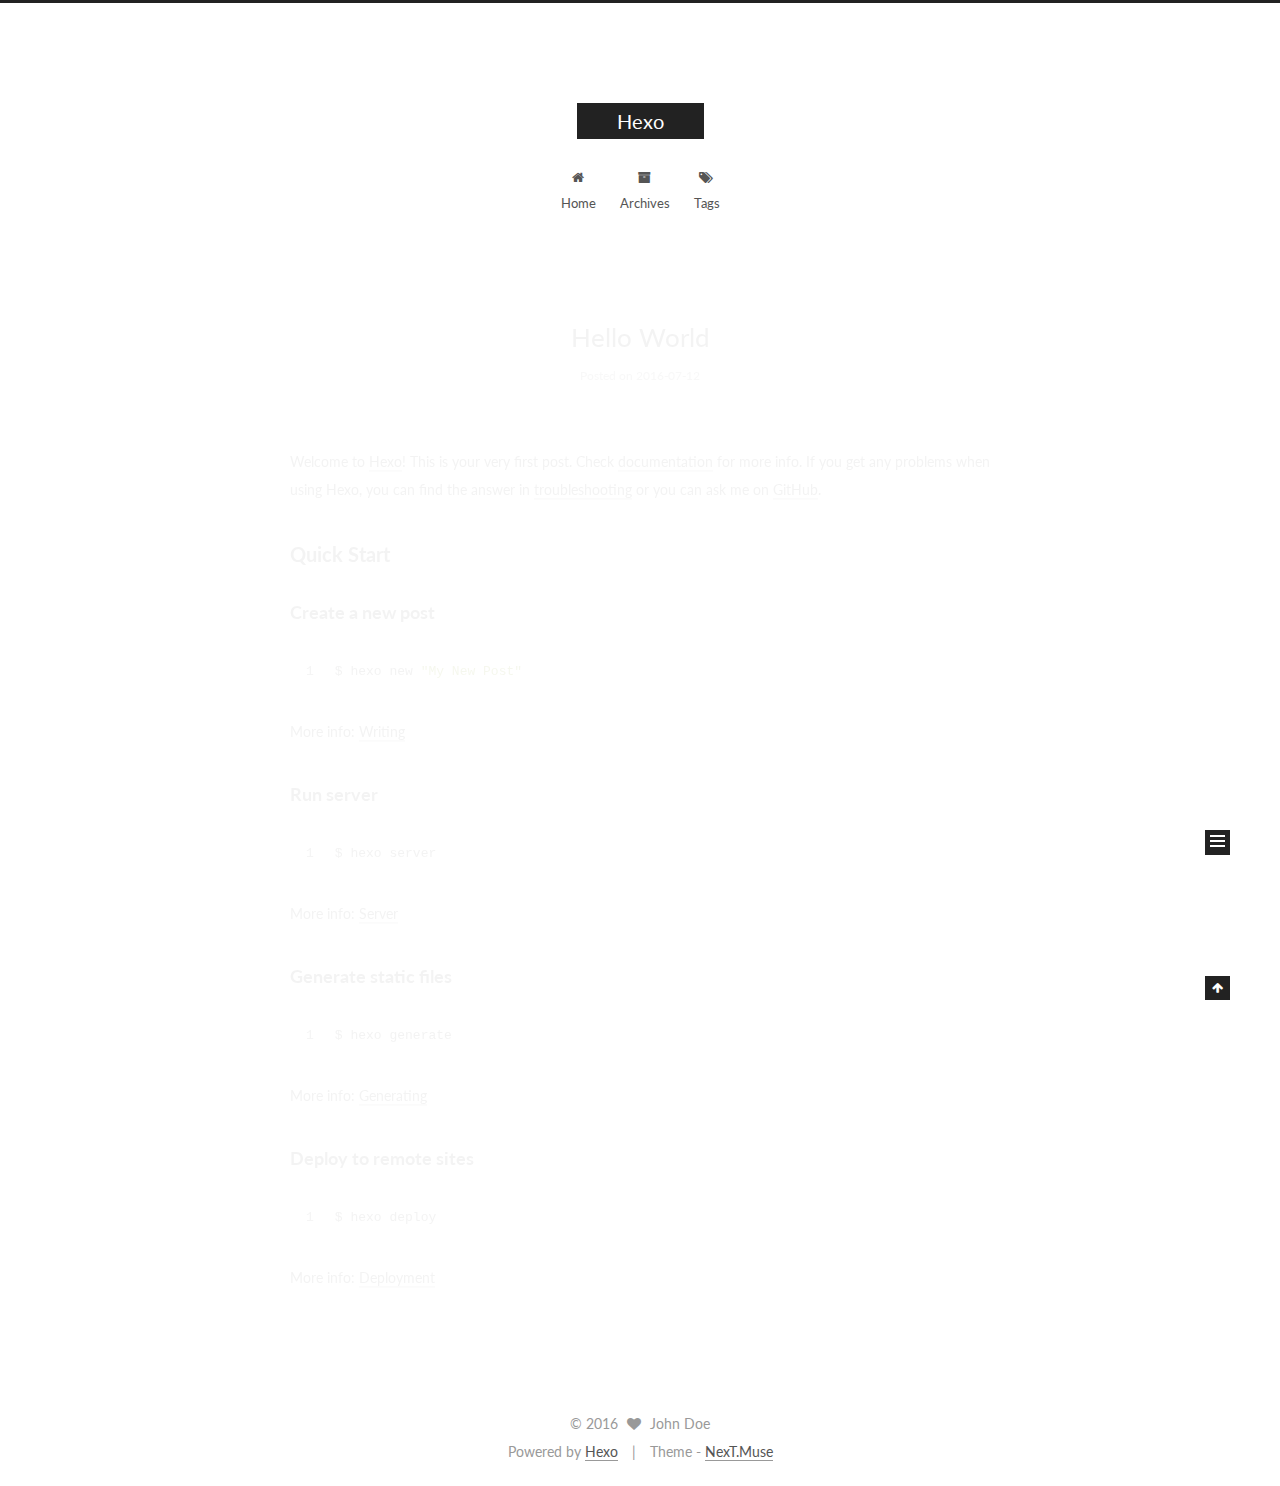
<file: index.html>
<!doctype html>



  


<html class="theme-next muse use-motion">
<head>
  <meta charset="UTF-8"/>
<meta http-equiv="X-UA-Compatible" content="IE=edge,chrome=1" />
<meta name="viewport" content="width=device-width, initial-scale=1, maximum-scale=1"/>



<meta http-equiv="Cache-Control" content="no-transform" />
<meta http-equiv="Cache-Control" content="no-siteapp" />












  
  
  <link href="/vendors/fancybox/source/jquery.fancybox.css?v=2.1.5" rel="stylesheet" type="text/css" />




  
  
  
  

  
    
    
  

  

  

  

  

  
    
    
    <link href="//fonts.googleapis.com/css?family=Lato:300,300italic,400,400italic,700,700italic&subset=latin,latin-ext" rel="stylesheet" type="text/css">
  






<link href="/vendors/font-awesome/css/font-awesome.min.css?v=4.4.0" rel="stylesheet" type="text/css" />

<link href="/css/main.css?v=5.0.1" rel="stylesheet" type="text/css" />


  <meta name="keywords" content="Hexo, NexT" />








  <link rel="shortcut icon" type="image/x-icon" href="/favicon.ico?v=5.0.1" />






<meta property="og:type" content="website">
<meta property="og:title" content="Hexo">
<meta property="og:url" content="http://yoursite.com/index.html">
<meta property="og:site_name" content="Hexo">
<meta name="twitter:card" content="summary">
<meta name="twitter:title" content="Hexo">



<script type="text/javascript" id="hexo.configuration">
  var NexT = window.NexT || {};
  var CONFIG = {
    scheme: 'Muse',
    sidebar: {"position":"left","display":"post"},
    fancybox: true,
    motion: true,
    duoshuo: {
      userId: 0,
      author: 'Author'
    }
  };
</script>




  <link rel="canonical" href="http://yoursite.com/"/>

  <title> Hexo </title>
</head>

<body itemscope itemtype="http://schema.org/WebPage" lang="">

  










  
  
    
  

  <div class="container one-collumn sidebar-position-left 
   page-home 
 ">
    <div class="headband"></div>

    <header id="header" class="header" itemscope itemtype="http://schema.org/WPHeader">
      <div class="header-inner"><div class="site-meta ">
  

  <div class="custom-logo-site-title">
    <a href="/"  class="brand" rel="start">
      <span class="logo-line-before"><i></i></span>
      <span class="site-title">Hexo</span>
      <span class="logo-line-after"><i></i></span>
    </a>
  </div>
  <p class="site-subtitle"></p>
</div>

<div class="site-nav-toggle">
  <button>
    <span class="btn-bar"></span>
    <span class="btn-bar"></span>
    <span class="btn-bar"></span>
  </button>
</div>

<nav class="site-nav">
  

  
    <ul id="menu" class="menu">
      
        
        <li class="menu-item menu-item-home">
          <a href="/" rel="section">
            
              <i class="menu-item-icon fa fa-fw fa-home"></i> <br />
            
            Home
          </a>
        </li>
      
        
        <li class="menu-item menu-item-archives">
          <a href="/archives" rel="section">
            
              <i class="menu-item-icon fa fa-fw fa-archive"></i> <br />
            
            Archives
          </a>
        </li>
      
        
        <li class="menu-item menu-item-tags">
          <a href="/tags" rel="section">
            
              <i class="menu-item-icon fa fa-fw fa-tags"></i> <br />
            
            Tags
          </a>
        </li>
      

      
    </ul>
  

  
</nav>

 </div>
    </header>

    <main id="main" class="main">
      <div class="main-inner">
        <div class="content-wrap">
          <div id="content" class="content">
            
  <section id="posts" class="posts-expand">
    
      

  
  

  
  
  

  <article class="post post-type-normal " itemscope itemtype="http://schema.org/Article">

    
      <header class="post-header">

        
        
          <h1 class="post-title" itemprop="name headline">
            
            
              
                
                <a class="post-title-link" href="/2016/07/12/hello-world/" itemprop="url">
                  Hello World
                </a>
              
            
          </h1>
        

        <div class="post-meta">
          <span class="post-time">
            <span class="post-meta-item-icon">
              <i class="fa fa-calendar-o"></i>
            </span>
            <span class="post-meta-item-text">Posted on</span>
            <time itemprop="dateCreated" datetime="2016-07-12T05:02:32+08:00" content="2016-07-12">
              2016-07-12
            </time>
          </span>

          

          
            
          

          

          
          

          
        </div>
      </header>
    


    <div class="post-body" itemprop="articleBody">

      
      

      
        
          
            <p>Welcome to <a href="https://hexo.io/" target="_blank" rel="external">Hexo</a>! This is your very first post. Check <a href="https://hexo.io/docs/" target="_blank" rel="external">documentation</a> for more info. If you get any problems when using Hexo, you can find the answer in <a href="https://hexo.io/docs/troubleshooting.html" target="_blank" rel="external">troubleshooting</a> or you can ask me on <a href="https://github.com/hexojs/hexo/issues" target="_blank" rel="external">GitHub</a>.</p>
<h2 id="Quick-Start"><a href="#Quick-Start" class="headerlink" title="Quick Start"></a>Quick Start</h2><h3 id="Create-a-new-post"><a href="#Create-a-new-post" class="headerlink" title="Create a new post"></a>Create a new post</h3><figure class="highlight bash"><table><tr><td class="gutter"><pre><div class="line">1</div></pre></td><td class="code"><pre><div class="line">$ hexo new <span class="string">"My New Post"</span></div></pre></td></tr></table></figure>
<p>More info: <a href="https://hexo.io/docs/writing.html" target="_blank" rel="external">Writing</a></p>
<h3 id="Run-server"><a href="#Run-server" class="headerlink" title="Run server"></a>Run server</h3><figure class="highlight bash"><table><tr><td class="gutter"><pre><div class="line">1</div></pre></td><td class="code"><pre><div class="line">$ hexo server</div></pre></td></tr></table></figure>
<p>More info: <a href="https://hexo.io/docs/server.html" target="_blank" rel="external">Server</a></p>
<h3 id="Generate-static-files"><a href="#Generate-static-files" class="headerlink" title="Generate static files"></a>Generate static files</h3><figure class="highlight bash"><table><tr><td class="gutter"><pre><div class="line">1</div></pre></td><td class="code"><pre><div class="line">$ hexo generate</div></pre></td></tr></table></figure>
<p>More info: <a href="https://hexo.io/docs/generating.html" target="_blank" rel="external">Generating</a></p>
<h3 id="Deploy-to-remote-sites"><a href="#Deploy-to-remote-sites" class="headerlink" title="Deploy to remote sites"></a>Deploy to remote sites</h3><figure class="highlight bash"><table><tr><td class="gutter"><pre><div class="line">1</div></pre></td><td class="code"><pre><div class="line">$ hexo deploy</div></pre></td></tr></table></figure>
<p>More info: <a href="https://hexo.io/docs/deployment.html" target="_blank" rel="external">Deployment</a></p>

          
        
      
    </div>

    <div>
      
    </div>

    <div>
      
    </div>

    <footer class="post-footer">
      

      

      
      
        <div class="post-eof"></div>
      
    </footer>
  </article>


    
  </section>

  


          </div>
          


          

        </div>
        
          
  
  <div class="sidebar-toggle">
    <div class="sidebar-toggle-line-wrap">
      <span class="sidebar-toggle-line sidebar-toggle-line-first"></span>
      <span class="sidebar-toggle-line sidebar-toggle-line-middle"></span>
      <span class="sidebar-toggle-line sidebar-toggle-line-last"></span>
    </div>
  </div>

  <aside id="sidebar" class="sidebar">
    <div class="sidebar-inner">

      

      

      <section class="site-overview sidebar-panel  sidebar-panel-active ">
        <div class="site-author motion-element" itemprop="author" itemscope itemtype="http://schema.org/Person">
          <img class="site-author-image" itemprop="image"
               src="/images/avatar.gif"
               alt="John Doe" />
          <p class="site-author-name" itemprop="name">John Doe</p>
          <p class="site-description motion-element" itemprop="description"></p>
        </div>
        <nav class="site-state motion-element">
          <div class="site-state-item site-state-posts">
            <a href="/archives">
              <span class="site-state-item-count">1</span>
              <span class="site-state-item-name">posts</span>
            </a>
          </div>

          

          

        </nav>

        

        <div class="links-of-author motion-element">
          
        </div>

        
        

        
        

      </section>

      

    </div>
  </aside>


        
      </div>
    </main>

    <footer id="footer" class="footer">
      <div class="footer-inner">
        <div class="copyright" >
  
  &copy; 
  <span itemprop="copyrightYear">2016</span>
  <span class="with-love">
    <i class="fa fa-heart"></i>
  </span>
  <span class="author" itemprop="copyrightHolder">John Doe</span>
</div>

<div class="powered-by">
  Powered by <a class="theme-link" href="http://hexo.io">Hexo</a>
</div>

<div class="theme-info">
  Theme -
  <a class="theme-link" href="https://github.com/iissnan/hexo-theme-next">
    NexT.Muse
  </a>
</div>

        

        
      </div>
    </footer>

    <div class="back-to-top">
      <i class="fa fa-arrow-up"></i>
    </div>
  </div>

  

<script type="text/javascript">
  if (Object.prototype.toString.call(window.Promise) !== '[object Function]') {
    window.Promise = null;
  }
</script>









  



  
  <script type="text/javascript" src="/vendors/jquery/index.js?v=2.1.3"></script>

  
  <script type="text/javascript" src="/vendors/fastclick/lib/fastclick.min.js?v=1.0.6"></script>

  
  <script type="text/javascript" src="/vendors/jquery_lazyload/jquery.lazyload.js?v=1.9.7"></script>

  
  <script type="text/javascript" src="/vendors/velocity/velocity.min.js?v=1.2.1"></script>

  
  <script type="text/javascript" src="/vendors/velocity/velocity.ui.min.js?v=1.2.1"></script>

  
  <script type="text/javascript" src="/vendors/fancybox/source/jquery.fancybox.pack.js?v=2.1.5"></script>


  


  <script type="text/javascript" src="/js/src/utils.js?v=5.0.1"></script>

  <script type="text/javascript" src="/js/src/motion.js?v=5.0.1"></script>



  
  

  

  


  <script type="text/javascript" src="/js/src/bootstrap.js?v=5.0.1"></script>



  



  




  
  

  

  

  

</body>
</html>
</file>
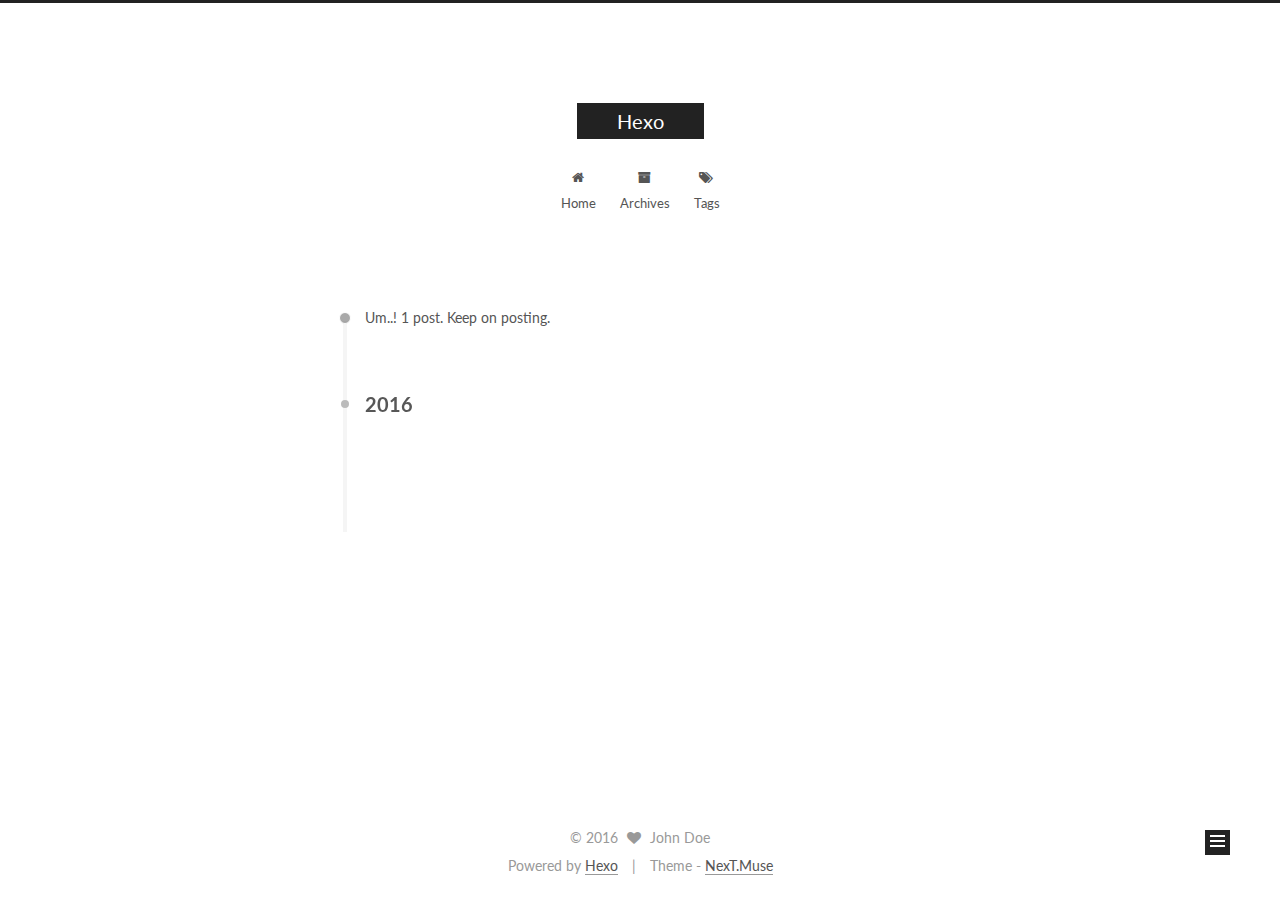
<file: archives/index.html>
<!doctype html>



  


<html class="theme-next muse use-motion">
<head>
  <meta charset="UTF-8"/>
<meta http-equiv="X-UA-Compatible" content="IE=edge,chrome=1" />
<meta name="viewport" content="width=device-width, initial-scale=1, maximum-scale=1"/>



<meta http-equiv="Cache-Control" content="no-transform" />
<meta http-equiv="Cache-Control" content="no-siteapp" />












  
  
  <link href="/vendors/fancybox/source/jquery.fancybox.css?v=2.1.5" rel="stylesheet" type="text/css" />




  
  
  
  

  
    
    
  

  

  

  

  

  
    
    
    <link href="//fonts.googleapis.com/css?family=Lato:300,300italic,400,400italic,700,700italic&subset=latin,latin-ext" rel="stylesheet" type="text/css">
  






<link href="/vendors/font-awesome/css/font-awesome.min.css?v=4.4.0" rel="stylesheet" type="text/css" />

<link href="/css/main.css?v=5.0.1" rel="stylesheet" type="text/css" />


  <meta name="keywords" content="Hexo, NexT" />








  <link rel="shortcut icon" type="image/x-icon" href="/favicon.ico?v=5.0.1" />






<meta property="og:type" content="website">
<meta property="og:title" content="Hexo">
<meta property="og:url" content="http://yoursite.com/archives/index.html">
<meta property="og:site_name" content="Hexo">
<meta name="twitter:card" content="summary">
<meta name="twitter:title" content="Hexo">



<script type="text/javascript" id="hexo.configuration">
  var NexT = window.NexT || {};
  var CONFIG = {
    scheme: 'Muse',
    sidebar: {"position":"left","display":"post"},
    fancybox: true,
    motion: true,
    duoshuo: {
      userId: 0,
      author: 'Author'
    }
  };
</script>




  <link rel="canonical" href="http://yoursite.com/archives/"/>

  <title> Archive | Hexo </title>
</head>

<body itemscope itemtype="http://schema.org/WebPage" lang="">

  










  
  
    
  

  <div class="container one-collumn sidebar-position-left  page-archive  ">
    <div class="headband"></div>

    <header id="header" class="header" itemscope itemtype="http://schema.org/WPHeader">
      <div class="header-inner"><div class="site-meta ">
  

  <div class="custom-logo-site-title">
    <a href="/"  class="brand" rel="start">
      <span class="logo-line-before"><i></i></span>
      <span class="site-title">Hexo</span>
      <span class="logo-line-after"><i></i></span>
    </a>
  </div>
  <p class="site-subtitle"></p>
</div>

<div class="site-nav-toggle">
  <button>
    <span class="btn-bar"></span>
    <span class="btn-bar"></span>
    <span class="btn-bar"></span>
  </button>
</div>

<nav class="site-nav">
  

  
    <ul id="menu" class="menu">
      
        
        <li class="menu-item menu-item-home">
          <a href="/" rel="section">
            
              <i class="menu-item-icon fa fa-fw fa-home"></i> <br />
            
            Home
          </a>
        </li>
      
        
        <li class="menu-item menu-item-archives">
          <a href="/archives" rel="section">
            
              <i class="menu-item-icon fa fa-fw fa-archive"></i> <br />
            
            Archives
          </a>
        </li>
      
        
        <li class="menu-item menu-item-tags">
          <a href="/tags" rel="section">
            
              <i class="menu-item-icon fa fa-fw fa-tags"></i> <br />
            
            Tags
          </a>
        </li>
      

      
    </ul>
  

  
</nav>

 </div>
    </header>

    <main id="main" class="main">
      <div class="main-inner">
        <div class="content-wrap">
          <div id="content" class="content">
            

  <section id="posts" class="posts-collapse">
    <span class="archive-move-on"></span>

    <span class="archive-page-counter">
      
      
      
        
      
      Um..! 1 post. Keep on posting.
    </span>

    

      
      
      

      
        
        <div class="collection-title">
          <h2 class="archive-year motion-element" id="archive-year-2016">2016</h2>
        </div>
      
      

      

  <article class="post post-type-normal" itemscope itemtype="http://schema.org/Article">
    <header class="post-header">

      <h1 class="post-title">
        
            <a class="post-title-link" href="/2016/07/12/hello-world/" itemprop="url">
              
                <span itemprop="name">Hello World</span>
              
            </a>
        
      </h1>

      <div class="post-meta">
        <time class="post-time" itemprop="dateCreated"
              datetime="2016-07-12T05:02:32+08:00"
              content="2016-07-12" >
          07-12
        </time>
      </div>

    </header>
  </article>



    

  </section>

  



          </div>
          


          

        </div>
        
          
  
  <div class="sidebar-toggle">
    <div class="sidebar-toggle-line-wrap">
      <span class="sidebar-toggle-line sidebar-toggle-line-first"></span>
      <span class="sidebar-toggle-line sidebar-toggle-line-middle"></span>
      <span class="sidebar-toggle-line sidebar-toggle-line-last"></span>
    </div>
  </div>

  <aside id="sidebar" class="sidebar">
    <div class="sidebar-inner">

      

      

      <section class="site-overview sidebar-panel  sidebar-panel-active ">
        <div class="site-author motion-element" itemprop="author" itemscope itemtype="http://schema.org/Person">
          <img class="site-author-image" itemprop="image"
               src="/images/avatar.gif"
               alt="John Doe" />
          <p class="site-author-name" itemprop="name">John Doe</p>
          <p class="site-description motion-element" itemprop="description"></p>
        </div>
        <nav class="site-state motion-element">
          <div class="site-state-item site-state-posts">
            <a href="/archives">
              <span class="site-state-item-count">1</span>
              <span class="site-state-item-name">posts</span>
            </a>
          </div>

          

          

        </nav>

        

        <div class="links-of-author motion-element">
          
        </div>

        
        

        
        

      </section>

      

    </div>
  </aside>


        
      </div>
    </main>

    <footer id="footer" class="footer">
      <div class="footer-inner">
        <div class="copyright" >
  
  &copy; 
  <span itemprop="copyrightYear">2016</span>
  <span class="with-love">
    <i class="fa fa-heart"></i>
  </span>
  <span class="author" itemprop="copyrightHolder">John Doe</span>
</div>

<div class="powered-by">
  Powered by <a class="theme-link" href="http://hexo.io">Hexo</a>
</div>

<div class="theme-info">
  Theme -
  <a class="theme-link" href="https://github.com/iissnan/hexo-theme-next">
    NexT.Muse
  </a>
</div>

        

        
      </div>
    </footer>

    <div class="back-to-top">
      <i class="fa fa-arrow-up"></i>
    </div>
  </div>

  

<script type="text/javascript">
  if (Object.prototype.toString.call(window.Promise) !== '[object Function]') {
    window.Promise = null;
  }
</script>









  



  
  <script type="text/javascript" src="/vendors/jquery/index.js?v=2.1.3"></script>

  
  <script type="text/javascript" src="/vendors/fastclick/lib/fastclick.min.js?v=1.0.6"></script>

  
  <script type="text/javascript" src="/vendors/jquery_lazyload/jquery.lazyload.js?v=1.9.7"></script>

  
  <script type="text/javascript" src="/vendors/velocity/velocity.min.js?v=1.2.1"></script>

  
  <script type="text/javascript" src="/vendors/velocity/velocity.ui.min.js?v=1.2.1"></script>

  
  <script type="text/javascript" src="/vendors/fancybox/source/jquery.fancybox.pack.js?v=2.1.5"></script>


  


  <script type="text/javascript" src="/js/src/utils.js?v=5.0.1"></script>

  <script type="text/javascript" src="/js/src/motion.js?v=5.0.1"></script>



  
  

  
  
    <script type="text/javascript" id="motion.page.archive">
      $('.archive-year').velocity('transition.slideLeftIn');
    </script>
  


  


  <script type="text/javascript" src="/js/src/bootstrap.js?v=5.0.1"></script>



  



  




  
  

  

  

  

</body>
</html>
</file>
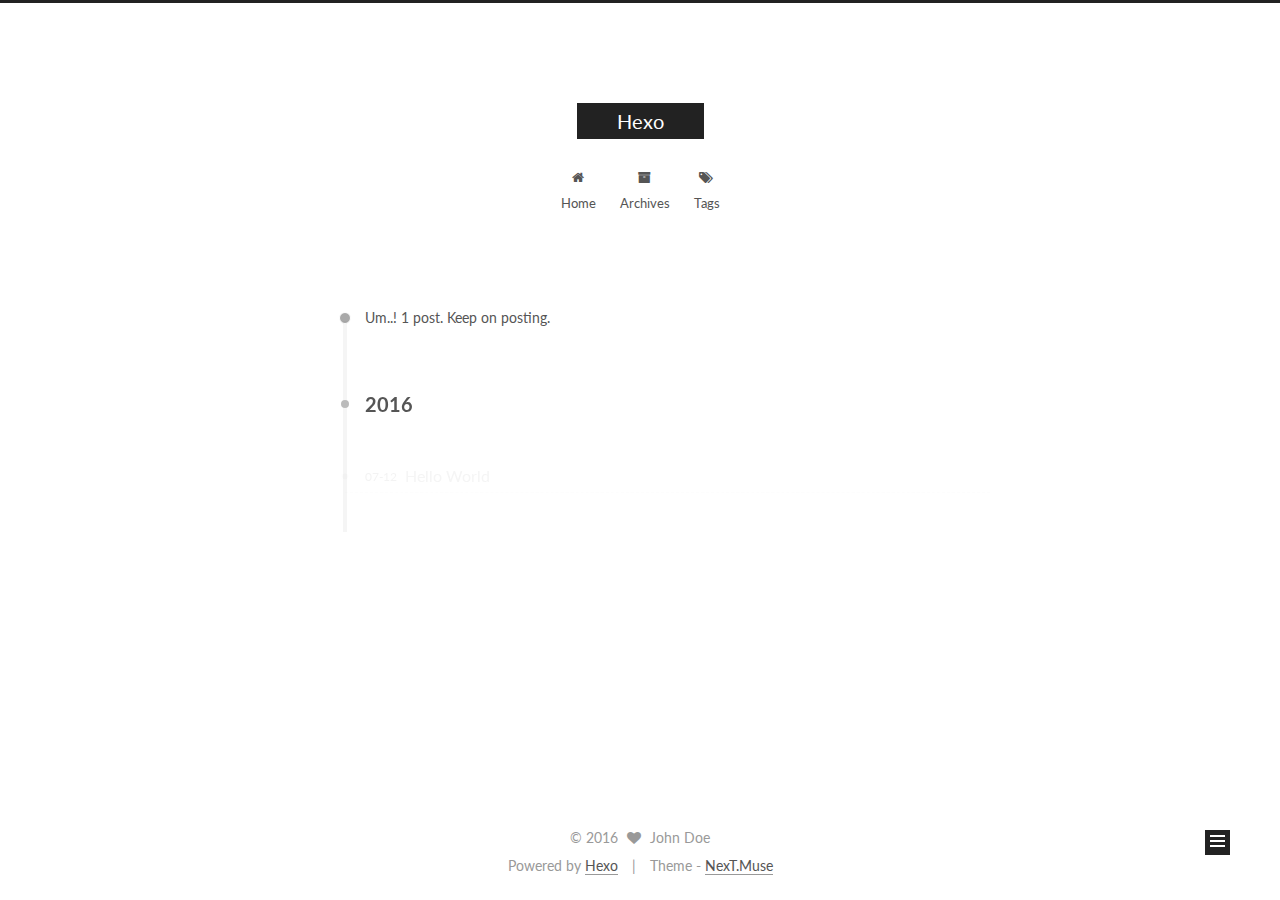
<file: archives/2016/index.html>
<!doctype html>



  


<html class="theme-next muse use-motion">
<head>
  <meta charset="UTF-8"/>
<meta http-equiv="X-UA-Compatible" content="IE=edge,chrome=1" />
<meta name="viewport" content="width=device-width, initial-scale=1, maximum-scale=1"/>



<meta http-equiv="Cache-Control" content="no-transform" />
<meta http-equiv="Cache-Control" content="no-siteapp" />












  
  
  <link href="/vendors/fancybox/source/jquery.fancybox.css?v=2.1.5" rel="stylesheet" type="text/css" />




  
  
  
  

  
    
    
  

  

  

  

  

  
    
    
    <link href="//fonts.googleapis.com/css?family=Lato:300,300italic,400,400italic,700,700italic&subset=latin,latin-ext" rel="stylesheet" type="text/css">
  






<link href="/vendors/font-awesome/css/font-awesome.min.css?v=4.4.0" rel="stylesheet" type="text/css" />

<link href="/css/main.css?v=5.0.1" rel="stylesheet" type="text/css" />


  <meta name="keywords" content="Hexo, NexT" />








  <link rel="shortcut icon" type="image/x-icon" href="/favicon.ico?v=5.0.1" />






<meta property="og:type" content="website">
<meta property="og:title" content="Hexo">
<meta property="og:url" content="http://yoursite.com/archives/2016/index.html">
<meta property="og:site_name" content="Hexo">
<meta name="twitter:card" content="summary">
<meta name="twitter:title" content="Hexo">



<script type="text/javascript" id="hexo.configuration">
  var NexT = window.NexT || {};
  var CONFIG = {
    scheme: 'Muse',
    sidebar: {"position":"left","display":"post"},
    fancybox: true,
    motion: true,
    duoshuo: {
      userId: 0,
      author: 'Author'
    }
  };
</script>




  <link rel="canonical" href="http://yoursite.com/archives/2016/"/>

  <title> Archive | Hexo </title>
</head>

<body itemscope itemtype="http://schema.org/WebPage" lang="">

  










  
  
    
  

  <div class="container one-collumn sidebar-position-left  page-archive  ">
    <div class="headband"></div>

    <header id="header" class="header" itemscope itemtype="http://schema.org/WPHeader">
      <div class="header-inner"><div class="site-meta ">
  

  <div class="custom-logo-site-title">
    <a href="/"  class="brand" rel="start">
      <span class="logo-line-before"><i></i></span>
      <span class="site-title">Hexo</span>
      <span class="logo-line-after"><i></i></span>
    </a>
  </div>
  <p class="site-subtitle"></p>
</div>

<div class="site-nav-toggle">
  <button>
    <span class="btn-bar"></span>
    <span class="btn-bar"></span>
    <span class="btn-bar"></span>
  </button>
</div>

<nav class="site-nav">
  

  
    <ul id="menu" class="menu">
      
        
        <li class="menu-item menu-item-home">
          <a href="/" rel="section">
            
              <i class="menu-item-icon fa fa-fw fa-home"></i> <br />
            
            Home
          </a>
        </li>
      
        
        <li class="menu-item menu-item-archives">
          <a href="/archives" rel="section">
            
              <i class="menu-item-icon fa fa-fw fa-archive"></i> <br />
            
            Archives
          </a>
        </li>
      
        
        <li class="menu-item menu-item-tags">
          <a href="/tags" rel="section">
            
              <i class="menu-item-icon fa fa-fw fa-tags"></i> <br />
            
            Tags
          </a>
        </li>
      

      
    </ul>
  

  
</nav>

 </div>
    </header>

    <main id="main" class="main">
      <div class="main-inner">
        <div class="content-wrap">
          <div id="content" class="content">
            

  <section id="posts" class="posts-collapse">
    <span class="archive-move-on"></span>

    <span class="archive-page-counter">
      
      
      
        
      
      Um..! 1 post. Keep on posting.
    </span>

    

      
      
      

      
        
        <div class="collection-title">
          <h2 class="archive-year motion-element" id="archive-year-2016">2016</h2>
        </div>
      
      

      

  <article class="post post-type-normal" itemscope itemtype="http://schema.org/Article">
    <header class="post-header">

      <h1 class="post-title">
        
            <a class="post-title-link" href="/2016/07/12/hello-world/" itemprop="url">
              
                <span itemprop="name">Hello World</span>
              
            </a>
        
      </h1>

      <div class="post-meta">
        <time class="post-time" itemprop="dateCreated"
              datetime="2016-07-12T05:02:32+08:00"
              content="2016-07-12" >
          07-12
        </time>
      </div>

    </header>
  </article>



    

  </section>

  



          </div>
          


          

        </div>
        
          
  
  <div class="sidebar-toggle">
    <div class="sidebar-toggle-line-wrap">
      <span class="sidebar-toggle-line sidebar-toggle-line-first"></span>
      <span class="sidebar-toggle-line sidebar-toggle-line-middle"></span>
      <span class="sidebar-toggle-line sidebar-toggle-line-last"></span>
    </div>
  </div>

  <aside id="sidebar" class="sidebar">
    <div class="sidebar-inner">

      

      

      <section class="site-overview sidebar-panel  sidebar-panel-active ">
        <div class="site-author motion-element" itemprop="author" itemscope itemtype="http://schema.org/Person">
          <img class="site-author-image" itemprop="image"
               src="/images/avatar.gif"
               alt="John Doe" />
          <p class="site-author-name" itemprop="name">John Doe</p>
          <p class="site-description motion-element" itemprop="description"></p>
        </div>
        <nav class="site-state motion-element">
          <div class="site-state-item site-state-posts">
            <a href="/archives">
              <span class="site-state-item-count">1</span>
              <span class="site-state-item-name">posts</span>
            </a>
          </div>

          

          

        </nav>

        

        <div class="links-of-author motion-element">
          
        </div>

        
        

        
        

      </section>

      

    </div>
  </aside>


        
      </div>
    </main>

    <footer id="footer" class="footer">
      <div class="footer-inner">
        <div class="copyright" >
  
  &copy; 
  <span itemprop="copyrightYear">2016</span>
  <span class="with-love">
    <i class="fa fa-heart"></i>
  </span>
  <span class="author" itemprop="copyrightHolder">John Doe</span>
</div>

<div class="powered-by">
  Powered by <a class="theme-link" href="http://hexo.io">Hexo</a>
</div>

<div class="theme-info">
  Theme -
  <a class="theme-link" href="https://github.com/iissnan/hexo-theme-next">
    NexT.Muse
  </a>
</div>

        

        
      </div>
    </footer>

    <div class="back-to-top">
      <i class="fa fa-arrow-up"></i>
    </div>
  </div>

  

<script type="text/javascript">
  if (Object.prototype.toString.call(window.Promise) !== '[object Function]') {
    window.Promise = null;
  }
</script>









  



  
  <script type="text/javascript" src="/vendors/jquery/index.js?v=2.1.3"></script>

  
  <script type="text/javascript" src="/vendors/fastclick/lib/fastclick.min.js?v=1.0.6"></script>

  
  <script type="text/javascript" src="/vendors/jquery_lazyload/jquery.lazyload.js?v=1.9.7"></script>

  
  <script type="text/javascript" src="/vendors/velocity/velocity.min.js?v=1.2.1"></script>

  
  <script type="text/javascript" src="/vendors/velocity/velocity.ui.min.js?v=1.2.1"></script>

  
  <script type="text/javascript" src="/vendors/fancybox/source/jquery.fancybox.pack.js?v=2.1.5"></script>


  


  <script type="text/javascript" src="/js/src/utils.js?v=5.0.1"></script>

  <script type="text/javascript" src="/js/src/motion.js?v=5.0.1"></script>



  
  

  
  
    <script type="text/javascript" id="motion.page.archive">
      $('.archive-year').velocity('transition.slideLeftIn');
    </script>
  


  


  <script type="text/javascript" src="/js/src/bootstrap.js?v=5.0.1"></script>



  



  




  
  

  

  

  

</body>
</html>
</file>
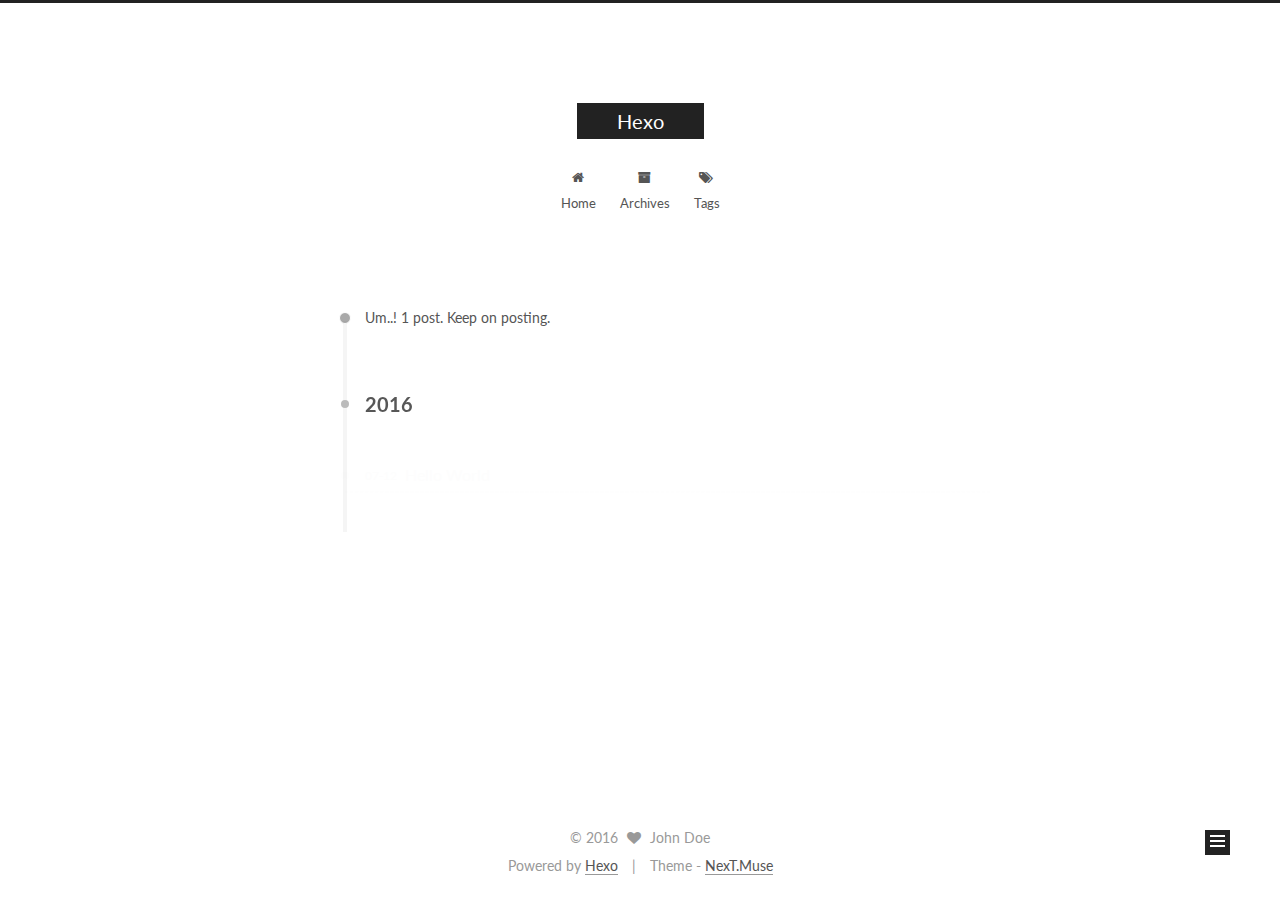
<file: archives/2016/07/index.html>
<!doctype html>



  


<html class="theme-next muse use-motion">
<head>
  <meta charset="UTF-8"/>
<meta http-equiv="X-UA-Compatible" content="IE=edge,chrome=1" />
<meta name="viewport" content="width=device-width, initial-scale=1, maximum-scale=1"/>



<meta http-equiv="Cache-Control" content="no-transform" />
<meta http-equiv="Cache-Control" content="no-siteapp" />












  
  
  <link href="/vendors/fancybox/source/jquery.fancybox.css?v=2.1.5" rel="stylesheet" type="text/css" />




  
  
  
  

  
    
    
  

  

  

  

  

  
    
    
    <link href="//fonts.googleapis.com/css?family=Lato:300,300italic,400,400italic,700,700italic&subset=latin,latin-ext" rel="stylesheet" type="text/css">
  






<link href="/vendors/font-awesome/css/font-awesome.min.css?v=4.4.0" rel="stylesheet" type="text/css" />

<link href="/css/main.css?v=5.0.1" rel="stylesheet" type="text/css" />


  <meta name="keywords" content="Hexo, NexT" />








  <link rel="shortcut icon" type="image/x-icon" href="/favicon.ico?v=5.0.1" />






<meta property="og:type" content="website">
<meta property="og:title" content="Hexo">
<meta property="og:url" content="http://yoursite.com/archives/2016/07/index.html">
<meta property="og:site_name" content="Hexo">
<meta name="twitter:card" content="summary">
<meta name="twitter:title" content="Hexo">



<script type="text/javascript" id="hexo.configuration">
  var NexT = window.NexT || {};
  var CONFIG = {
    scheme: 'Muse',
    sidebar: {"position":"left","display":"post"},
    fancybox: true,
    motion: true,
    duoshuo: {
      userId: 0,
      author: 'Author'
    }
  };
</script>




  <link rel="canonical" href="http://yoursite.com/archives/2016/07/"/>

  <title> Archive | Hexo </title>
</head>

<body itemscope itemtype="http://schema.org/WebPage" lang="">

  










  
  
    
  

  <div class="container one-collumn sidebar-position-left  page-archive  ">
    <div class="headband"></div>

    <header id="header" class="header" itemscope itemtype="http://schema.org/WPHeader">
      <div class="header-inner"><div class="site-meta ">
  

  <div class="custom-logo-site-title">
    <a href="/"  class="brand" rel="start">
      <span class="logo-line-before"><i></i></span>
      <span class="site-title">Hexo</span>
      <span class="logo-line-after"><i></i></span>
    </a>
  </div>
  <p class="site-subtitle"></p>
</div>

<div class="site-nav-toggle">
  <button>
    <span class="btn-bar"></span>
    <span class="btn-bar"></span>
    <span class="btn-bar"></span>
  </button>
</div>

<nav class="site-nav">
  

  
    <ul id="menu" class="menu">
      
        
        <li class="menu-item menu-item-home">
          <a href="/" rel="section">
            
              <i class="menu-item-icon fa fa-fw fa-home"></i> <br />
            
            Home
          </a>
        </li>
      
        
        <li class="menu-item menu-item-archives">
          <a href="/archives" rel="section">
            
              <i class="menu-item-icon fa fa-fw fa-archive"></i> <br />
            
            Archives
          </a>
        </li>
      
        
        <li class="menu-item menu-item-tags">
          <a href="/tags" rel="section">
            
              <i class="menu-item-icon fa fa-fw fa-tags"></i> <br />
            
            Tags
          </a>
        </li>
      

      
    </ul>
  

  
</nav>

 </div>
    </header>

    <main id="main" class="main">
      <div class="main-inner">
        <div class="content-wrap">
          <div id="content" class="content">
            

  <section id="posts" class="posts-collapse">
    <span class="archive-move-on"></span>

    <span class="archive-page-counter">
      
      
      
        
      
      Um..! 1 post. Keep on posting.
    </span>

    

      
      
      

      
        
        <div class="collection-title">
          <h2 class="archive-year motion-element" id="archive-year-2016">2016</h2>
        </div>
      
      

      

  <article class="post post-type-normal" itemscope itemtype="http://schema.org/Article">
    <header class="post-header">

      <h1 class="post-title">
        
            <a class="post-title-link" href="/2016/07/12/hello-world/" itemprop="url">
              
                <span itemprop="name">Hello World</span>
              
            </a>
        
      </h1>

      <div class="post-meta">
        <time class="post-time" itemprop="dateCreated"
              datetime="2016-07-12T05:02:32+08:00"
              content="2016-07-12" >
          07-12
        </time>
      </div>

    </header>
  </article>



    

  </section>

  



          </div>
          


          

        </div>
        
          
  
  <div class="sidebar-toggle">
    <div class="sidebar-toggle-line-wrap">
      <span class="sidebar-toggle-line sidebar-toggle-line-first"></span>
      <span class="sidebar-toggle-line sidebar-toggle-line-middle"></span>
      <span class="sidebar-toggle-line sidebar-toggle-line-last"></span>
    </div>
  </div>

  <aside id="sidebar" class="sidebar">
    <div class="sidebar-inner">

      

      

      <section class="site-overview sidebar-panel  sidebar-panel-active ">
        <div class="site-author motion-element" itemprop="author" itemscope itemtype="http://schema.org/Person">
          <img class="site-author-image" itemprop="image"
               src="/images/avatar.gif"
               alt="John Doe" />
          <p class="site-author-name" itemprop="name">John Doe</p>
          <p class="site-description motion-element" itemprop="description"></p>
        </div>
        <nav class="site-state motion-element">
          <div class="site-state-item site-state-posts">
            <a href="/archives">
              <span class="site-state-item-count">1</span>
              <span class="site-state-item-name">posts</span>
            </a>
          </div>

          

          

        </nav>

        

        <div class="links-of-author motion-element">
          
        </div>

        
        

        
        

      </section>

      

    </div>
  </aside>


        
      </div>
    </main>

    <footer id="footer" class="footer">
      <div class="footer-inner">
        <div class="copyright" >
  
  &copy; 
  <span itemprop="copyrightYear">2016</span>
  <span class="with-love">
    <i class="fa fa-heart"></i>
  </span>
  <span class="author" itemprop="copyrightHolder">John Doe</span>
</div>

<div class="powered-by">
  Powered by <a class="theme-link" href="http://hexo.io">Hexo</a>
</div>

<div class="theme-info">
  Theme -
  <a class="theme-link" href="https://github.com/iissnan/hexo-theme-next">
    NexT.Muse
  </a>
</div>

        

        
      </div>
    </footer>

    <div class="back-to-top">
      <i class="fa fa-arrow-up"></i>
    </div>
  </div>

  

<script type="text/javascript">
  if (Object.prototype.toString.call(window.Promise) !== '[object Function]') {
    window.Promise = null;
  }
</script>









  



  
  <script type="text/javascript" src="/vendors/jquery/index.js?v=2.1.3"></script>

  
  <script type="text/javascript" src="/vendors/fastclick/lib/fastclick.min.js?v=1.0.6"></script>

  
  <script type="text/javascript" src="/vendors/jquery_lazyload/jquery.lazyload.js?v=1.9.7"></script>

  
  <script type="text/javascript" src="/vendors/velocity/velocity.min.js?v=1.2.1"></script>

  
  <script type="text/javascript" src="/vendors/velocity/velocity.ui.min.js?v=1.2.1"></script>

  
  <script type="text/javascript" src="/vendors/fancybox/source/jquery.fancybox.pack.js?v=2.1.5"></script>


  


  <script type="text/javascript" src="/js/src/utils.js?v=5.0.1"></script>

  <script type="text/javascript" src="/js/src/motion.js?v=5.0.1"></script>



  
  

  
  
    <script type="text/javascript" id="motion.page.archive">
      $('.archive-year').velocity('transition.slideLeftIn');
    </script>
  


  


  <script type="text/javascript" src="/js/src/bootstrap.js?v=5.0.1"></script>



  



  




  
  

  

  

  

</body>
</html>
</file>
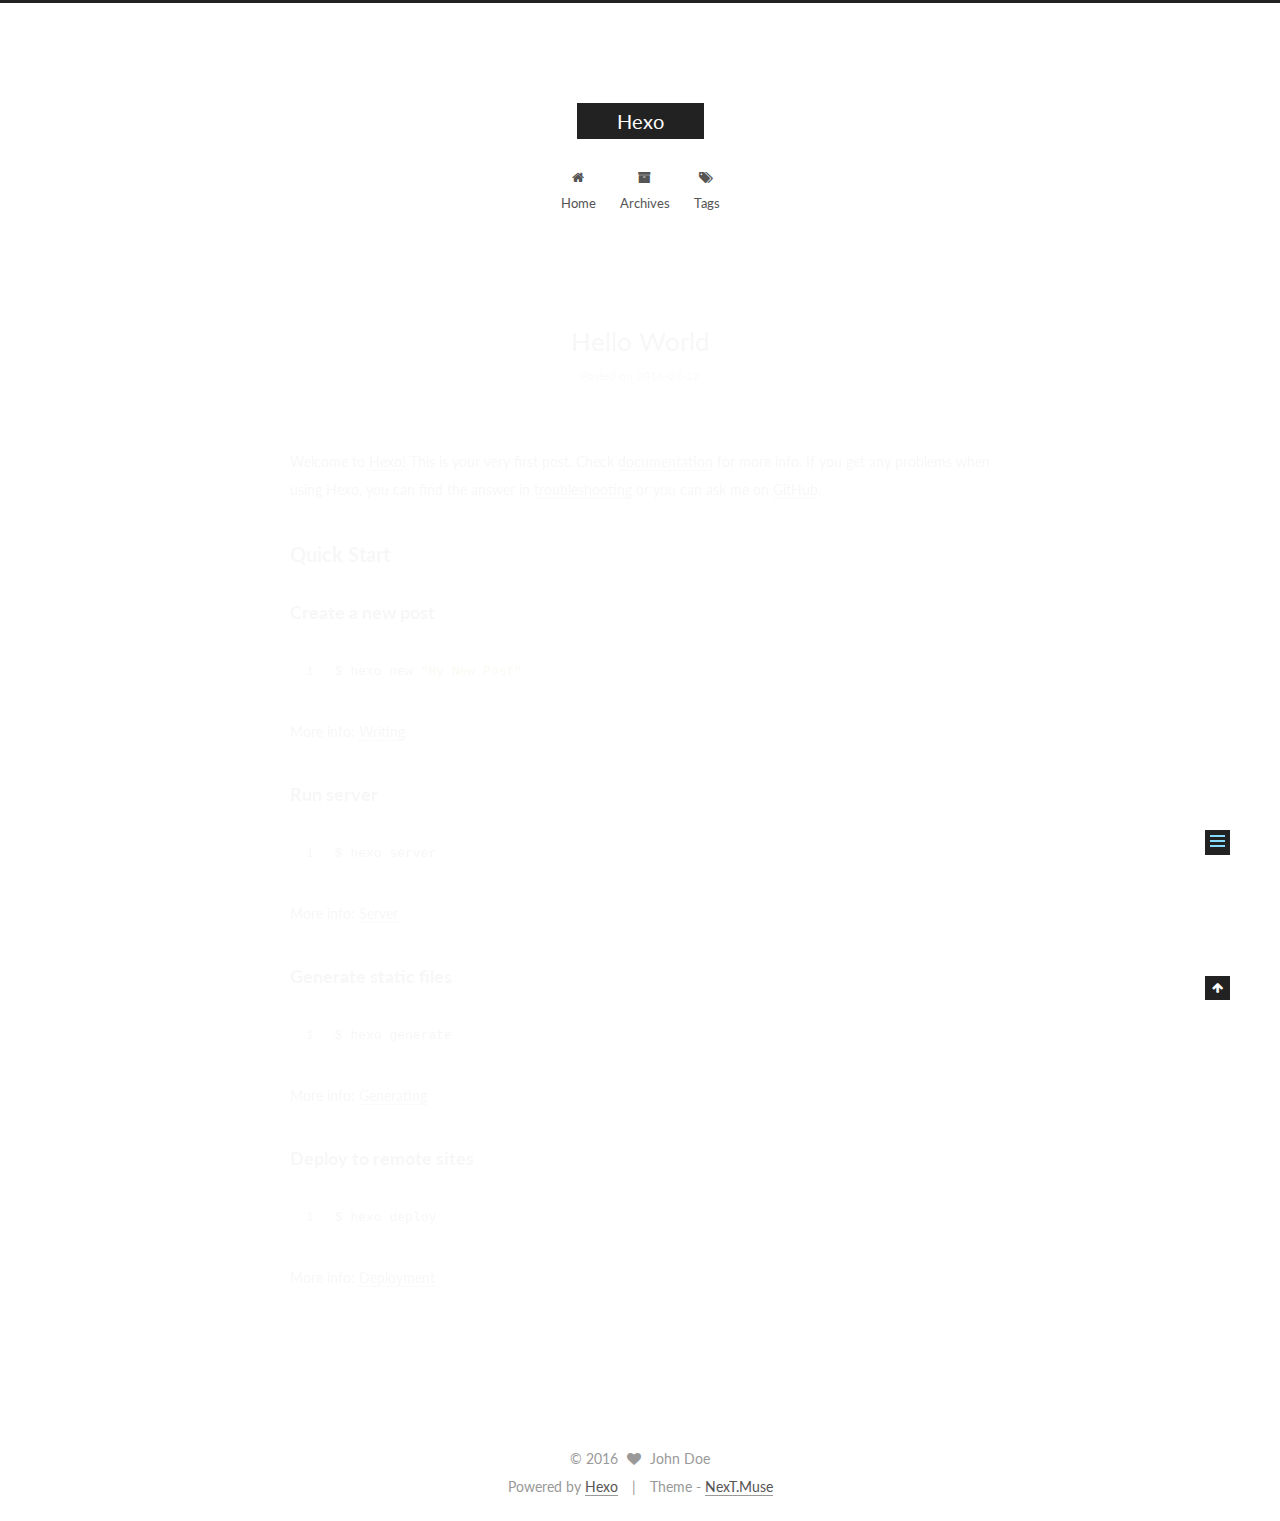
<file: 2016/07/12/hello-world/index.html>
<!doctype html>



  


<html class="theme-next muse use-motion">
<head>
  <meta charset="UTF-8"/>
<meta http-equiv="X-UA-Compatible" content="IE=edge,chrome=1" />
<meta name="viewport" content="width=device-width, initial-scale=1, maximum-scale=1"/>



<meta http-equiv="Cache-Control" content="no-transform" />
<meta http-equiv="Cache-Control" content="no-siteapp" />












  
  
  <link href="/vendors/fancybox/source/jquery.fancybox.css?v=2.1.5" rel="stylesheet" type="text/css" />




  
  
  
  

  
    
    
  

  

  

  

  

  
    
    
    <link href="//fonts.googleapis.com/css?family=Lato:300,300italic,400,400italic,700,700italic&subset=latin,latin-ext" rel="stylesheet" type="text/css">
  






<link href="/vendors/font-awesome/css/font-awesome.min.css?v=4.4.0" rel="stylesheet" type="text/css" />

<link href="/css/main.css?v=5.0.1" rel="stylesheet" type="text/css" />


  <meta name="keywords" content="Hexo, NexT" />








  <link rel="shortcut icon" type="image/x-icon" href="/favicon.ico?v=5.0.1" />






<meta name="description" content="Welcome to Hexo! This is your very first post. Check documentation for more info. If you get any problems when using Hexo, you can find the answer in troubleshooting or you can ask me on GitHub.
Quick">
<meta property="og:type" content="article">
<meta property="og:title" content="Hello World">
<meta property="og:url" content="http://yoursite.com/2016/07/12/hello-world/index.html">
<meta property="og:site_name" content="Hexo">
<meta property="og:description" content="Welcome to Hexo! This is your very first post. Check documentation for more info. If you get any problems when using Hexo, you can find the answer in troubleshooting or you can ask me on GitHub.
Quick">
<meta property="og:updated_time" content="2016-07-11T21:02:32.000Z">
<meta name="twitter:card" content="summary">
<meta name="twitter:title" content="Hello World">
<meta name="twitter:description" content="Welcome to Hexo! This is your very first post. Check documentation for more info. If you get any problems when using Hexo, you can find the answer in troubleshooting or you can ask me on GitHub.
Quick">



<script type="text/javascript" id="hexo.configuration">
  var NexT = window.NexT || {};
  var CONFIG = {
    scheme: 'Muse',
    sidebar: {"position":"left","display":"post"},
    fancybox: true,
    motion: true,
    duoshuo: {
      userId: 0,
      author: 'Author'
    }
  };
</script>




  <link rel="canonical" href="http://yoursite.com/2016/07/12/hello-world/"/>

  <title> Hello World | Hexo </title>
</head>

<body itemscope itemtype="http://schema.org/WebPage" lang="">

  










  
  
    
  

  <div class="container one-collumn sidebar-position-left page-post-detail ">
    <div class="headband"></div>

    <header id="header" class="header" itemscope itemtype="http://schema.org/WPHeader">
      <div class="header-inner"><div class="site-meta ">
  

  <div class="custom-logo-site-title">
    <a href="/"  class="brand" rel="start">
      <span class="logo-line-before"><i></i></span>
      <span class="site-title">Hexo</span>
      <span class="logo-line-after"><i></i></span>
    </a>
  </div>
  <p class="site-subtitle"></p>
</div>

<div class="site-nav-toggle">
  <button>
    <span class="btn-bar"></span>
    <span class="btn-bar"></span>
    <span class="btn-bar"></span>
  </button>
</div>

<nav class="site-nav">
  

  
    <ul id="menu" class="menu">
      
        
        <li class="menu-item menu-item-home">
          <a href="/" rel="section">
            
              <i class="menu-item-icon fa fa-fw fa-home"></i> <br />
            
            Home
          </a>
        </li>
      
        
        <li class="menu-item menu-item-archives">
          <a href="/archives" rel="section">
            
              <i class="menu-item-icon fa fa-fw fa-archive"></i> <br />
            
            Archives
          </a>
        </li>
      
        
        <li class="menu-item menu-item-tags">
          <a href="/tags" rel="section">
            
              <i class="menu-item-icon fa fa-fw fa-tags"></i> <br />
            
            Tags
          </a>
        </li>
      

      
    </ul>
  

  
</nav>

 </div>
    </header>

    <main id="main" class="main">
      <div class="main-inner">
        <div class="content-wrap">
          <div id="content" class="content">
            

  <div id="posts" class="posts-expand">
    

  
  

  
  
  

  <article class="post post-type-normal " itemscope itemtype="http://schema.org/Article">

    
      <header class="post-header">

        
        
          <h1 class="post-title" itemprop="name headline">
            
            
              
                Hello World
              
            
          </h1>
        

        <div class="post-meta">
          <span class="post-time">
            <span class="post-meta-item-icon">
              <i class="fa fa-calendar-o"></i>
            </span>
            <span class="post-meta-item-text">Posted on</span>
            <time itemprop="dateCreated" datetime="2016-07-12T05:02:32+08:00" content="2016-07-12">
              2016-07-12
            </time>
          </span>

          

          
            
          

          

          
          

          
        </div>
      </header>
    


    <div class="post-body" itemprop="articleBody">

      
      

      
        <p>Welcome to <a href="https://hexo.io/" target="_blank" rel="external">Hexo</a>! This is your very first post. Check <a href="https://hexo.io/docs/" target="_blank" rel="external">documentation</a> for more info. If you get any problems when using Hexo, you can find the answer in <a href="https://hexo.io/docs/troubleshooting.html" target="_blank" rel="external">troubleshooting</a> or you can ask me on <a href="https://github.com/hexojs/hexo/issues" target="_blank" rel="external">GitHub</a>.</p>
<h2 id="Quick-Start"><a href="#Quick-Start" class="headerlink" title="Quick Start"></a>Quick Start</h2><h3 id="Create-a-new-post"><a href="#Create-a-new-post" class="headerlink" title="Create a new post"></a>Create a new post</h3><figure class="highlight bash"><table><tr><td class="gutter"><pre><div class="line">1</div></pre></td><td class="code"><pre><div class="line">$ hexo new <span class="string">"My New Post"</span></div></pre></td></tr></table></figure>
<p>More info: <a href="https://hexo.io/docs/writing.html" target="_blank" rel="external">Writing</a></p>
<h3 id="Run-server"><a href="#Run-server" class="headerlink" title="Run server"></a>Run server</h3><figure class="highlight bash"><table><tr><td class="gutter"><pre><div class="line">1</div></pre></td><td class="code"><pre><div class="line">$ hexo server</div></pre></td></tr></table></figure>
<p>More info: <a href="https://hexo.io/docs/server.html" target="_blank" rel="external">Server</a></p>
<h3 id="Generate-static-files"><a href="#Generate-static-files" class="headerlink" title="Generate static files"></a>Generate static files</h3><figure class="highlight bash"><table><tr><td class="gutter"><pre><div class="line">1</div></pre></td><td class="code"><pre><div class="line">$ hexo generate</div></pre></td></tr></table></figure>
<p>More info: <a href="https://hexo.io/docs/generating.html" target="_blank" rel="external">Generating</a></p>
<h3 id="Deploy-to-remote-sites"><a href="#Deploy-to-remote-sites" class="headerlink" title="Deploy to remote sites"></a>Deploy to remote sites</h3><figure class="highlight bash"><table><tr><td class="gutter"><pre><div class="line">1</div></pre></td><td class="code"><pre><div class="line">$ hexo deploy</div></pre></td></tr></table></figure>
<p>More info: <a href="https://hexo.io/docs/deployment.html" target="_blank" rel="external">Deployment</a></p>

      
    </div>

    <div>
      
        

      
    </div>

    <div>
      
        

      
    </div>

    <footer class="post-footer">
      

      

      
      
    </footer>
  </article>



    <div class="post-spread">
      
    </div>
  </div>


          </div>
          


          
  <div class="comments" id="comments">
    
  </div>


        </div>
        
          
  
  <div class="sidebar-toggle">
    <div class="sidebar-toggle-line-wrap">
      <span class="sidebar-toggle-line sidebar-toggle-line-first"></span>
      <span class="sidebar-toggle-line sidebar-toggle-line-middle"></span>
      <span class="sidebar-toggle-line sidebar-toggle-line-last"></span>
    </div>
  </div>

  <aside id="sidebar" class="sidebar">
    <div class="sidebar-inner">

      

      
        <ul class="sidebar-nav motion-element">
          <li class="sidebar-nav-toc sidebar-nav-active" data-target="post-toc-wrap" >
            Table of Contents
          </li>
          <li class="sidebar-nav-overview" data-target="site-overview">
            Overview
          </li>
        </ul>
      

      <section class="site-overview sidebar-panel ">
        <div class="site-author motion-element" itemprop="author" itemscope itemtype="http://schema.org/Person">
          <img class="site-author-image" itemprop="image"
               src="/images/avatar.gif"
               alt="John Doe" />
          <p class="site-author-name" itemprop="name">John Doe</p>
          <p class="site-description motion-element" itemprop="description"></p>
        </div>
        <nav class="site-state motion-element">
          <div class="site-state-item site-state-posts">
            <a href="/archives">
              <span class="site-state-item-count">1</span>
              <span class="site-state-item-name">posts</span>
            </a>
          </div>

          

          

        </nav>

        

        <div class="links-of-author motion-element">
          
        </div>

        
        

        
        

      </section>

      
        <section class="post-toc-wrap motion-element sidebar-panel sidebar-panel-active">
          <div class="post-toc">
            
              
            
            
              <div class="post-toc-content"><ol class="nav"><li class="nav-item nav-level-2"><a class="nav-link" href="#Quick-Start"><span class="nav-number">1.</span> <span class="nav-text">Quick Start</span></a><ol class="nav-child"><li class="nav-item nav-level-3"><a class="nav-link" href="#Create-a-new-post"><span class="nav-number">1.1.</span> <span class="nav-text">Create a new post</span></a></li><li class="nav-item nav-level-3"><a class="nav-link" href="#Run-server"><span class="nav-number">1.2.</span> <span class="nav-text">Run server</span></a></li><li class="nav-item nav-level-3"><a class="nav-link" href="#Generate-static-files"><span class="nav-number">1.3.</span> <span class="nav-text">Generate static files</span></a></li><li class="nav-item nav-level-3"><a class="nav-link" href="#Deploy-to-remote-sites"><span class="nav-number">1.4.</span> <span class="nav-text">Deploy to remote sites</span></a></li></ol></li></ol></div>
            
          </div>
        </section>
      

    </div>
  </aside>


        
      </div>
    </main>

    <footer id="footer" class="footer">
      <div class="footer-inner">
        <div class="copyright" >
  
  &copy; 
  <span itemprop="copyrightYear">2016</span>
  <span class="with-love">
    <i class="fa fa-heart"></i>
  </span>
  <span class="author" itemprop="copyrightHolder">John Doe</span>
</div>

<div class="powered-by">
  Powered by <a class="theme-link" href="http://hexo.io">Hexo</a>
</div>

<div class="theme-info">
  Theme -
  <a class="theme-link" href="https://github.com/iissnan/hexo-theme-next">
    NexT.Muse
  </a>
</div>

        

        
      </div>
    </footer>

    <div class="back-to-top">
      <i class="fa fa-arrow-up"></i>
    </div>
  </div>

  

<script type="text/javascript">
  if (Object.prototype.toString.call(window.Promise) !== '[object Function]') {
    window.Promise = null;
  }
</script>









  



  
  <script type="text/javascript" src="/vendors/jquery/index.js?v=2.1.3"></script>

  
  <script type="text/javascript" src="/vendors/fastclick/lib/fastclick.min.js?v=1.0.6"></script>

  
  <script type="text/javascript" src="/vendors/jquery_lazyload/jquery.lazyload.js?v=1.9.7"></script>

  
  <script type="text/javascript" src="/vendors/velocity/velocity.min.js?v=1.2.1"></script>

  
  <script type="text/javascript" src="/vendors/velocity/velocity.ui.min.js?v=1.2.1"></script>

  
  <script type="text/javascript" src="/vendors/fancybox/source/jquery.fancybox.pack.js?v=2.1.5"></script>


  


  <script type="text/javascript" src="/js/src/utils.js?v=5.0.1"></script>

  <script type="text/javascript" src="/js/src/motion.js?v=5.0.1"></script>



  
  

  
  <script type="text/javascript" src="/js/src/scrollspy.js?v=5.0.1"></script>
<script type="text/javascript" src="/js/src/post-details.js?v=5.0.1"></script>



  


  <script type="text/javascript" src="/js/src/bootstrap.js?v=5.0.1"></script>



  



  




  
  

  

  

  

</body>
</html>
</file>
<file: css/main.css>
/* normalize.css v3.0.2 | MIT License | git.io/normalize */
html {
  font-family: sans-serif; /* 1 */
  -ms-text-size-adjust: 100%; /* 2 */
  -webkit-text-size-adjust: 100%; /* 2 */
}
body {
  margin: 0;
}
article,
aside,
details,
figcaption,
figure,
footer,
header,
hgroup,
main,
menu,
nav,
section,
summary {
  display: block;
}
audio,
canvas,
progress,
video {
  display: inline-block; /* 1 */
  vertical-align: baseline; /* 2 */
}
audio:not([controls]) {
  display: none;
  height: 0;
}
[hidden],
template {
  display: none;
}
a {
  background-color: transparent;
}
a:active,
a:hover {
  outline: 0;
}
abbr[title] {
  border-bottom: 1px dotted;
}
b,
strong {
  font-weight: bold;
}
dfn {
  font-style: italic;
}
h1 {
  font-size: 2em;
  margin: 0.67em 0;
}
mark {
  background: #ff0;
  color: #000;
}
small {
  font-size: 80%;
}
sub,
sup {
  font-size: 75%;
  line-height: 0;
  position: relative;
  vertical-align: baseline;
}
sup {
  top: -0.5em;
}
sub {
  bottom: -0.25em;
}
img {
  border: 0;
}
svg:not(:root) {
  overflow: hidden;
}
figure {
  margin: 1em 40px;
}
hr {
  -moz-box-sizing: content-box;
  box-sizing: content-box;
  height: 0;
}
pre {
  overflow: auto;
}
code,
kbd,
pre,
samp {
  font-family: monospace, monospace;
  font-size: 1em;
}
button,
input,
optgroup,
select,
textarea {
  color: inherit; /* 1 */
  font: inherit; /* 2 */
  margin: 0; /* 3 */
}
button {
  overflow: visible;
}
button,
select {
  text-transform: none;
}
button,
html input[type="button"],
input[type="reset"],
input[type="submit"] {
  -webkit-appearance: button; /* 2 */
  cursor: pointer; /* 3 */
}
button[disabled],
html input[disabled] {
  cursor: default;
}
button::-moz-focus-inner,
input::-moz-focus-inner {
  border: 0;
  padding: 0;
}
input {
  line-height: normal;
}
input[type="checkbox"],
input[type="radio"] {
  box-sizing: border-box; /* 1 */
  padding: 0; /* 2 */
}
input[type="number"]::-webkit-inner-spin-button,
input[type="number"]::-webkit-outer-spin-button {
  height: auto;
}
input[type="search"] {
  -webkit-appearance: textfield; /* 1 */
  -moz-box-sizing: content-box;
  -webkit-box-sizing: content-box; /* 2 */
  box-sizing: content-box;
}
input[type="search"]::-webkit-search-cancel-button,
input[type="search"]::-webkit-search-decoration {
  -webkit-appearance: none;
}
fieldset {
  border: 1px solid #c0c0c0;
  margin: 0 2px;
  padding: 0.35em 0.625em 0.75em;
}
legend {
  border: 0; /* 1 */
  padding: 0; /* 2 */
}
textarea {
  overflow: auto;
}
optgroup {
  font-weight: bold;
}
table {
  border-collapse: collapse;
  border-spacing: 0;
}
td,
th {
  padding: 0;
}
::selection {
  background: #262a30;
  color: #fff;
}
body {
  position: relative;
  font-family: 'Lato', "PingFang SC", "Microsoft YaHei", sans-serif;
  font-size: 14px;
  line-height: 2;
  color: #555;
  background: #fff;
}
@media (max-width: 767px) {
  body {
    padding-right: 0 !important;
  }
}
@media (min-width: 768px) and (max-width: 991px) {
  body {
    padding-right: 0 !important;
  }
}
@media (min-width: 1600px) {
  body {
    font-size: 16px;
  }
}
h1,
h2,
h3,
h4,
h5,
h6 {
  margin: 0;
  padding: 0;
  font-weight: bold;
  line-height: 1.5;
  font-family: 'Lato', "PingFang SC", "Microsoft YaHei", sans-serif;
}
h2,
h3,
h4,
h5,
h6 {
  margin: 20px 0 15px;
}
h1 {
  font-size: 22px;
}
@media (max-width: 767px) {
  h1 {
    font-size: 18px;
  }
}
h2 {
  font-size: 20px;
}
@media (max-width: 767px) {
  h2 {
    font-size: 16px;
  }
}
h3 {
  font-size: 18px;
}
@media (max-width: 767px) {
  h3 {
    font-size: 14px;
  }
}
h4 {
  font-size: 16px;
}
@media (max-width: 767px) {
  h4 {
    font-size: 12px;
  }
}
h5 {
  font-size: 14px;
}
@media (max-width: 767px) {
  h5 {
    font-size: 10px;
  }
}
h6 {
  font-size: 12px;
}
@media (max-width: 767px) {
  h6 {
    font-size: 8px;
  }
}
p {
  margin: 0 0 25px 0;
}
a {
  color: #555;
  text-decoration: none;
  border-bottom: 1px solid #999;
  word-wrap: break-word;
}
a:hover {
  color: #222;
  border-bottom-color: #222;
}
ul {
  list-style: none;
}
blockquote {
  margin: 0;
  padding: 0;
}
img {
  display: block;
  margin: auto;
  max-width: 100%;
  height: auto;
}
hr {
  margin: 40px 0;
  height: 3px;
  border: none;
  background-color: #ddd;
  background-image: repeating-linear-gradient(-45deg, #fff, #fff 4px, transparent 4px, transparent 8px);
}
blockquote {
  padding: 0 15px;
  color: #666;
  border-left: 4px solid #ddd;
}
blockquote cite::before {
  content: "-";
  padding: 0 5px;
}
dt {
  font-weight: 700;
}
dd {
  margin: 0;
  padding: 0;
}
.text-left {
  text-align: left;
}
.text-center {
  text-align: center;
}
.text-right {
  text-align: right;
}
.text-justify {
  text-align: justify;
}
.text-nowrap {
  white-space: nowrap;
}
.text-lowercase {
  text-transform: lowercase;
}
.text-uppercase {
  text-transform: uppercase;
}
.text-capitalize {
  text-transform: capitalize;
}
.center-block {
  display: block;
  margin-left: auto;
  margin-right: auto;
}
.clearfix:before,
.clearfix:after {
  content: " ";
  display: table;
}
.clearfix:after {
  clear: both;
}
.pullquote {
  width: 45%;
}
.pullquote.left {
  float: left;
  margin-left: 5px;
  margin-right: 10px;
}
.pullquote.right {
  float: right;
  margin-left: 10px;
  margin-right: 5px;
}
.affix.affix.affix {
  position: fixed;
}
.translation {
  margin-top: -20px;
  font-size: 14px;
  color: #999;
}
.scrollbar-measure {
  width: 100px;
  height: 100px;
  overflow: scroll;
  position: absolute;
  top: -9999px;
}
.use-motion .motion-element {
  opacity: 0;
}
#local-search-input {
  padding: 3px;
  border: none;
  text-indent: 14px;
  border-radius: 0;
  width: 140px;
  outline: none;
  border-bottom: 1px solid #999;
  background: inherit;
  opacity: 0.5;
}
#local-search-input:focus {
  opacity: 1;
}
.search-icon {
  position: absolute;
  top: 9px;
}
table {
  margin: 20px 0;
  width: 100%;
  border-collapse: collapse;
  border-spacing: 0;
  border: 1px solid #ddd;
  font-size: 14px;
  table-layout: fixed;
  word-wrap: break-all;
}
table>tbody>tr:nth-of-type(odd) {
  background-color: #f9f9f9;
}
table>tbody>tr:hover {
  background-color: #f5f5f5;
}
caption,
th,
td {
  padding: 8px;
  text-align: left;
  vertical-align: middle;
  font-weight: normal;
}
th,
td {
  border-bottom: 3px solid #ddd;
  border-right: 1px solid #eee;
}
th {
  padding-bottom: 10px;
  font-weight: 700;
}
td {
  border-bottom-width: 1px;
}
html,
body {
  height: 100%;
}
.container {
  position: relative;
  min-height: 100%;
}
.header-inner {
  margin: 0 auto;
  padding: 100px 0 70px;
  width: 700px;
}
@media (min-width: 1600px) {
  .container .header-inner {
    width: 900px;
  }
}
.main {
  padding-bottom: 150px;
}
.main-inner {
  margin: 0 auto;
  width: 700px;
}
@media (min-width: 1600px) {
  .container .main-inner {
    width: 900px;
  }
}
.footer {
  position: absolute;
  left: 0;
  bottom: 0;
  width: 100%;
  min-height: 50px;
}
.footer-inner {
  box-sizing: border-box;
  margin: 20px auto;
  width: 700px;
}
@media (min-width: 1600px) {
  .container .footer-inner {
    width: 900px;
  }
}
pre,
.highlight {
  overflow: auto;
  margin: 20px 0;
  padding: 15px;
  font-size: 13px;
  color: #4d4d4c;
  background: #f7f7f7;
  line-height: 1.6;
}
pre,
code {
  font-family: consolas, Menlo, "PingFang SC", "Microsoft YaHei", monospace;
}
code {
  padding: 2px 4px;
  word-break: break-all;
  color: #555;
  background: #eee;
  border-radius: 4px;
  font-size: 13px;
}
pre code {
  padding: 0;
  color: #4d4d4c;
  background: none;
  text-shadow: none;
}
.highlight pre {
  border: none;
  margin: 0;
  padding: 1px;
}
.highlight table {
  margin: 0;
  width: auto;
  border: none;
}
.highlight td {
  border: none;
  padding: 0;
}
.highlight figcaption {
  font-size: 1em;
  color: #4d4d4c;
  line-height: 1em;
  margin-bottom: 1em;
}
.highlight figcaption:before,
.highlight figcaption:after {
  content: " ";
  display: table;
}
.highlight figcaption:after {
  clear: both;
}
.highlight figcaption a {
  float: right;
  color: #4d4d4c;
}
.highlight figcaption a:hover {
  border-bottom-color: #4d4d4c;
}
.highlight .gutter pre {
  color: #666;
  text-align: right;
  padding-right: 20px;
}
.highlight .line {
  height: 20px;
}
.gist table {
  width: auto;
}
.gist table td {
  border: none;
}
pre .comment {
  color: #8e908c;
}
pre .variable,
pre .attribute,
pre .tag,
pre .regexp,
pre .ruby .constant,
pre .xml .tag .title,
pre .xml .pi,
pre .xml .doctype,
pre .html .doctype,
pre .css .id,
pre .css .class,
pre .css .pseudo {
  color: #c82829;
}
pre .number,
pre .preprocessor,
pre .built_in,
pre .literal,
pre .params,
pre .constant,
pre .command {
  color: #f5871f;
}
pre .ruby .class .title,
pre .css .rules .attribute,
pre .string,
pre .value,
pre .inheritance,
pre .header,
pre .ruby .symbol,
pre .xml .cdata,
pre .special,
pre .number,
pre .formula {
  color: #718c00;
}
pre .title,
pre .css .hexcolor {
  color: #3e999f;
}
pre .function,
pre .python .decorator,
pre .python .title,
pre .ruby .function .title,
pre .ruby .title .keyword,
pre .perl .sub,
pre .javascript .title,
pre .coffeescript .title {
  color: #4271ae;
}
pre .keyword,
pre .javascript .function {
  color: #8959a8;
}
.full-image.full-image.full-image {
  border: none;
  max-width: 100%;
  width: auto;
  margin: 20px auto;
}
@media (min-width: 992px) {
  .full-image.full-image.full-image {
    max-width: none;
    width: 126%;
    margin: 0 -13%;
  }
}
.blockquote-center,
.page-home .post-type-quote blockquote,
.page-post-detail .post-type-quote blockquote {
  position: relative;
  margin: 40px 0;
  padding: 0;
  border-left: none;
  text-align: center;
}
.blockquote-center::before,
.page-home .post-type-quote blockquote::before,
.page-post-detail .post-type-quote blockquote::before,
.blockquote-center::after,
.page-home .post-type-quote blockquote::after,
.page-post-detail .post-type-quote blockquote::after {
  position: absolute;
  content: ' ';
  display: block;
  width: 100%;
  height: 24px;
  opacity: 0.2;
  background-repeat: no-repeat;
  background-position: 0 -6px;
  background-size: 22px 22px;
}
.blockquote-center::before,
.page-home .post-type-quote blockquote::before,
.page-post-detail .post-type-quote blockquote::before {
  top: -20px;
  background-image: url("../images/quote-l.svg");
  border-top: 1px solid #ccc;
}
.blockquote-center::after,
.page-home .post-type-quote blockquote::after,
.page-post-detail .post-type-quote blockquote::after {
  bottom: -20px;
  background-image: url("../images/quote-r.svg");
  border-bottom: 1px solid #ccc;
  background-position: 100% 8px;
}
.blockquote-center p,
.page-home .post-type-quote blockquote p,
.page-post-detail .post-type-quote blockquote p,
.blockquote-center div,
.page-home .post-type-quote blockquote div,
.page-post-detail .post-type-quote blockquote div {
  text-align: center;
}
.post .post-body .group-picture img {
  box-sizing: border-box;
  padding: 0 3px;
  border: none;
}
.post .group-picture-row {
  overflow: hidden;
  margin-top: 6px;
}
.post .group-picture-row:first-child {
  margin-top: 0;
}
.post .group-picture-column {
  float: left;
}
.page-post-detail .post-body .group-picture-column {
  float: none;
  margin-top: 10px;
  width: auto !important;
}
.page-post-detail .post-body .group-picture-column img {
  margin: 0 auto;
}
.page-archive .group-picture-container {
  overflow: hidden;
}
.page-archive .group-picture-row {
  float: left;
}
.page-archive .group-picture-row:first-child {
  margin-top: 6px;
}
.page-archive .group-picture-column {
  max-width: 150px;
  max-height: 150px;
}
.btn {
  display: inline-block;
  padding: 0 20px;
  font-size: 14px;
  color: #fff;
  background: #222;
  border: 2px solid #222;
  text-decoration: none;
  border-radius: 0;
  transition-property: background-color;
  transition-duration: 0.2s;
  transition-timing-function: ease-in-out;
  transition-delay: 0s;
}
.btn:hover,
.post-more-link .btn:hover {
  border-color: #222;
  color: #222;
  background: #fff;
}
.btn-bar {
  display: block;
  width: 22px;
  height: 2px;
  background: #555;
  border-radius: 1px;
}
.btn-bar+.btn-bar {
  margin-top: 4px;
}
.pagination {
  margin: 120px 0 40px;
  text-align: center;
  border-top: 1px solid #eee;
}
.page-number-basic,
.pagination .prev,
.pagination .next,
.pagination .page-number,
.pagination .space {
  display: inline-block;
  position: relative;
  top: -1px;
  margin: 0 10px;
  padding: 0 10px;
  line-height: 30px;
}
@media (max-width: 767px) {
  .page-number-basic,
  .pagination .prev,
  .pagination .next,
  .pagination .page-number,
  .pagination .space {
    margin: 0 5px;
  }
}
.pagination .prev,
.pagination .next,
.pagination .page-number {
  border-bottom: 0;
  border-top: 1px solid #eee;
  transition-property: border-color;
  transition-duration: 0.2s;
  transition-timing-function: ease-in-out;
  transition-delay: 0s;
}
.pagination .prev:hover,
.pagination .next:hover,
.pagination .page-number:hover {
  border-top-color: #222;
}
.pagination .space {
  padding: 0;
  margin: 0;
}
.pagination .prev {
  margin-left: 0;
}
.pagination .next {
  margin-right: 0;
}
.pagination .page-number.current {
  color: #fff;
  background: #ccc;
  border-top-color: #ccc;
}
@media (max-width: 767px) {
  .pagination {
    border-top: none;
  }
  .pagination .prev,
  .pagination .next,
  .pagination .page-number {
    margin-bottom: 10px;
    border-top: 0;
    border-bottom: 1px solid #eee;
  }
  .pagination .prev:hover,
  .pagination .next:hover,
  .pagination .page-number:hover {
    border-bottom-color: #222;
  }
}
.comments {
  margin: 60px 20px 0;
}
.tag-cloud {
  text-align: center;
}
.tag-cloud a {
  display: inline-block;
  margin: 10px;
}
.back-to-top {
  box-sizing: border-box;
  position: fixed;
  bottom: -100px;
  right: 50px;
  z-index: 1050;
  padding: 0 6px;
  width: 25px;
  background: #222;
  font-size: 12px;
  opacity: 1;
  color: #fff;
  cursor: pointer;
  text-align: center;
  -webkit-transform: translateZ(0);
  transition-property: bottom;
  transition-duration: 0.2s;
  transition-timing-function: ease-in-out;
  transition-delay: 0s;
}
@media (max-width: 767px) {
  .back-to-top {
    display: none;
  }
}
@media (min-width: 768px) and (max-width: 991px) {
  .back-to-top {
    display: none;
  }
}
.back-to-top.back-to-top-on {
  bottom: 19px;
}
.header {
  background: #fff;
}
.header-inner {
  position: relative;
}
.headband {
  height: 3px;
  background: #222;
}
.site-meta {
  margin: 0;
  text-align: center;
}
@media (max-width: 767px) {
  .site-meta {
    text-align: center;
  }
}
.brand {
  position: relative;
  display: inline-block;
  padding: 0 40px;
  color: #fff;
  background: #222;
  border-bottom: none;
}
.brand:hover {
  color: #fff;
}
.logo {
  display: inline-block;
  margin-right: 5px;
  line-height: 36px;
  vertical-align: top;
}
.site-title {
  display: inline-block;
  vertical-align: top;
  line-height: 36px;
  font-size: 20px;
  font-weight: normal;
  font-family: 'Lato', "PingFang SC", "Microsoft YaHei", sans-serif;
}
.site-subtitle {
  margin-top: 10px;
  font-size: 13px;
  color: #999;
}
.use-motion .brand {
  opacity: 0;
}
.use-motion .logo,
.use-motion .site-title,
.use-motion .site-subtitle {
  opacity: 0;
  position: relative;
  top: -10px;
}
.site-nav-toggle {
  display: none;
  position: absolute;
  top: 10px;
  left: 10px;
}
@media (max-width: 767px) {
  .site-nav-toggle {
    display: block;
  }
}
.site-nav-toggle button {
  margin-top: 2px;
  padding: 9px 10px;
  background: transparent;
  border: none;
}
@media (max-width: 767px) {
  .site-nav {
    display: none;
    margin: 0 -10px;
    padding: 0 10px;
    clear: both;
    border-top: 1px solid #ddd;
  }
}
@media (min-width: 768px) and (max-width: 991px) {
  .site-nav {
    display: block !important;
  }
}
@media (min-width: 992px) {
  .site-nav {
    display: block !important;
  }
}
.menu {
  margin-top: 20px;
  padding-left: 0;
  text-align: center;
}
.menu .menu-item {
  display: inline-block;
  margin: 0 10px;
}
@media screen and (max-width: 767px) {
  .menu .menu-item {
    margin-top: 10px;
  }
}
.menu .menu-item a {
  display: block;
  font-size: 13px;
  text-transform: capitalize;
  line-height: inherit;
  border-bottom: 1px solid transparent;
  transition-property: border-color;
  transition-duration: 0.2s;
  transition-timing-function: ease-in-out;
  transition-delay: 0s;
}
.menu .menu-item a:hover {
  border-bottom-color: #222;
}
.menu .menu-item .fa {
  margin-right: 5px;
}
.use-motion .menu-item {
  opacity: 0;
}
.post-body {
  font-family: 'Lato', "PingFang SC", "Microsoft YaHei", sans-serif;
}
@media (max-width: 767px) {
  .post-body {
    word-break: break-word;
  }
}
.post-body .fancybox img {
  display: block !important;
  margin: 0 auto;
  cursor: pointer;
  cursor: zoom-in;
  cursor: -webkit-zoom-in;
}
.post-body .image-caption,
.post-body .figure .caption {
  margin: 10px auto 15px;
  text-align: center;
  font-size: 14px;
  color: #999;
  font-weight: bold;
  line-height: 1;
}
.post-sticky-flag {
  display: inline-block;
  font-size: 16px;
  -ms-transform: rotate(30deg);
  -webkit-transform: rotate(30deg);
  -moz-transform: rotate(30deg);
  -ms-transform: rotate(30deg);
  -o-transform: rotate(30deg);
  transform: rotate(30deg);
}
.posts-expand {
  padding-top: 40px;
}
@media (max-width: 767px) {
  .posts-expand {
    margin: 0 20px;
  }
  .post-body pre,
  .post-body .highlight {
    padding: 10px;
  }
  .post-body pre .gutter pre,
  .post-body .highlight .gutter pre {
    padding-right: 10px;
  }
}
@media (min-width: 992px) {
  .posts-expand .post-body {
    text-align: justify;
  }
}
.posts-expand .post-body h2,
.posts-expand .post-body h3,
.posts-expand .post-body h4,
.posts-expand .post-body h5,
.posts-expand .post-body h6 {
  padding-top: 10px;
}
.posts-expand .post-body h2 .header-anchor,
.posts-expand .post-body h3 .header-anchor,
.posts-expand .post-body h4 .header-anchor,
.posts-expand .post-body h5 .header-anchor,
.posts-expand .post-body h6 .header-anchor {
  float: right;
  margin-left: 10px;
  color: #ccc;
  border-bottom-style: none;
  visibility: hidden;
}
.posts-expand .post-body h2 .header-anchor:hover,
.posts-expand .post-body h3 .header-anchor:hover,
.posts-expand .post-body h4 .header-anchor:hover,
.posts-expand .post-body h5 .header-anchor:hover,
.posts-expand .post-body h6 .header-anchor:hover {
  color: inherit;
}
.posts-expand .post-body h2:hover .header-anchor,
.posts-expand .post-body h3:hover .header-anchor,
.posts-expand .post-body h4:hover .header-anchor,
.posts-expand .post-body h5:hover .header-anchor,
.posts-expand .post-body h6:hover .header-anchor {
  visibility: visible;
}
.posts-expand .post-body ul li {
  list-style: circle;
}
.posts-expand .post-body img {
  box-sizing: border-box;
  margin: auto;
  padding: 3px;
  border: 1px solid #ddd;
}
.posts-expand .fancybox img {
  margin: 0 auto;
}
@media (max-width: 767px) {
  .posts-collapse {
    margin: 0 20px;
  }
  .posts-collapse .post-title,
  .posts-collapse .post-meta {
    display: block;
    width: auto;
    text-align: left;
  }
}
.posts-collapse {
  position: relative;
  z-index: 1010;
  margin-left: 55px;
}
.posts-collapse::after {
  content: " ";
  position: absolute;
  top: 20px;
  left: 0;
  margin-left: -2px;
  width: 4px;
  height: 100%;
  background: #f5f5f5;
  z-index: -1;
}
@media (max-width: 767px) {
  .posts-collapse {
    margin: 0 20px;
  }
}
.posts-collapse .collection-title {
  position: relative;
  margin: 60px 0;
}
.posts-collapse .collection-title h2 {
  margin-left: 20px;
}
.posts-collapse .collection-title small {
  color: #bbb;
}
.posts-collapse .collection-title::before {
  content: " ";
  position: absolute;
  left: 0;
  top: 50%;
  margin-left: -4px;
  margin-top: -4px;
  width: 8px;
  height: 8px;
  background: #bbb;
  border-radius: 50%;
}
.posts-collapse .post {
  margin: 30px 0;
}
.posts-collapse .post-header {
  position: relative;
  transition-duration: 0.2s;
  transition-timing-function: ease-in-out;
  transition-delay: 0s;
  transition-property: border;
  border-bottom: 1px dashed #ccc;
}
.posts-collapse .post-header::before {
  content: " ";
  position: absolute;
  left: 0;
  top: 12px;
  width: 6px;
  height: 6px;
  margin-left: -4px;
  background: #bbb;
  border-radius: 50%;
  border: 1px solid #fff;
  transition-duration: 0.2s;
  transition-timing-function: ease-in-out;
  transition-delay: 0s;
  transition-property: background;
}
.posts-collapse .post-header:hover {
  border-bottom-color: #666;
}
.posts-collapse .post-header:hover::before {
  background: #222;
}
.posts-collapse .post-meta {
  position: absolute;
  font-size: 12px;
  left: 20px;
  top: 5px;
}
.posts-collapse .post-comments-count {
  display: none;
}
.posts-collapse .post-title {
  margin-left: 60px;
  font-size: 16px;
  font-weight: normal;
  line-height: inherit;
}
.posts-collapse .post-title::after {
  margin-left: 3px;
  opacity: 0.6;
}
.posts-collapse .post-title a {
  color: #666;
  border-bottom: none;
}
.page-home .post-type-quote .post-header,
.page-post-detail .post-type-quote .post-header,
.page-home .post-type-quote .post-tags,
.page-post-detail .post-type-quote .post-tags {
  display: none;
}
.posts-expand .post-title {
  font-size: 26px;
  text-align: center;
  word-break: break-word;
  font-weight: 400;
}
@media (max-width: 767px) {
  .posts-expand .post-title {
    font-size: 22px;
  }
}
.posts-expand .post-title-link {
  display: inline-block;
  position: relative;
  color: #555;
  border-bottom: none;
  line-height: 1.2;
  vertical-align: top;
}
.posts-expand .post-title-link::before {
  content: "";
  position: absolute;
  width: 100%;
  height: 2px;
  bottom: 0;
  left: 0;
  background-color: #000;
  visibility: hidden;
  -webkit-transform: scaleX(0);
  -moz-transform: scaleX(0);
  -ms-transform: scaleX(0);
  -o-transform: scaleX(0);
  transform: scaleX(0);
  transition-duration: 0.2s;
  transition-timing-function: ease-in-out;
  transition-delay: 0s;
}
.posts-expand .post-title-link:hover::before {
  visibility: visible;
  -webkit-transform: scaleX(1);
  -moz-transform: scaleX(1);
  -ms-transform: scaleX(1);
  -o-transform: scaleX(1);
  transform: scaleX(1);
}
.posts-expand .post-title-link .fa {
  font-size: 16px;
}
.posts-expand .post-meta {
  margin: 3px 0 60px 0;
  color: #999;
  font-family: 'Lato', "PingFang SC", "Microsoft YaHei", sans-serif;
  font-size: 12px;
  text-align: center;
}
.posts-expand .post-meta .post-category-list {
  display: inline-block;
  margin: 0;
  padding: 3px;
}
.posts-expand .post-meta .post-category-list-link {
  color: #999;
}
.post-meta-item-icon {
  display: none;
  margin-right: 3px;
}
@media (min-width: 768px) and (max-width: 991px) {
  .post-meta-item-icon {
    display: inline-block;
  }
}
@media (max-width: 767px) {
  .post-meta-item-icon {
    display: inline-block;
  }
}
@media (min-width: 768px) and (max-width: 991px) {
  .post-meta-item-text {
    display: none;
  }
}
@media (max-width: 767px) {
  .post-meta-item-text {
    display: none;
  }
}
@media (max-width: 767px) {
  .posts-expand .post-comments-count {
    display: none;
  }
}
.post-more-link {
  margin-top: 50px;
}
.post-more-link .btn {
  color: #fff;
  font-size: 14px;
  background: #222;
  border-radius: 0;
  line-height: 2;
}
.posts-expand .post-tags {
  margin-top: 40px;
  text-align: center;
}
.posts-expand .post-tags a {
  display: inline-block;
  margin-right: 10px;
  font-size: 13px;
}
.post-nav {
  overflow: hidden;
  margin-top: 60px;
  padding: 10px;
  white-space: nowrap;
  border-top: 1px solid #eee;
}
.post-nav-item {
  display: inline-block;
  width: 50%;
  white-space: normal;
}
.post-nav-item a {
  position: relative;
  display: inline-block;
  line-height: 25px;
  font-size: 14px;
  color: #555;
  border-bottom: none;
}
.post-nav-item a:hover {
  color: #222;
  border-bottom: none;
}
.post-nav-item a:active {
  top: 2px;
}
.post-nav-item a i {
  font-size: 12px;
}
.post-nav-prev {
  text-align: right;
}
.posts-expand .post-eof {
  display: block;
  margin: 80px auto 60px;
  width: 8%;
  height: 1px;
  background: #ccc;
  text-align: center;
}
.post:last-child .post-eof.post-eof.post-eof {
  display: none;
}
.post-gallery {
  display: table;
  table-layout: fixed;
  width: 100%;
  border-collapse: separate;
}
.post-gallery-row {
  display: table-row;
}
.post-gallery .post-gallery-img {
  display: table-cell;
  text-align: center;
  vertical-align: middle;
  border: none;
}
.post-gallery .post-gallery-img img {
  max-width: 100%;
  max-height: 100%;
  border: none;
}
.fancybox-close,
.fancybox-close:hover {
  border: none;
}
.sidebar {
  position: fixed;
  right: 0;
  top: 0;
  bottom: 0;
  width: 0;
  z-index: 1040;
  box-shadow: inset 0 2px 6px #000;
  background: #222;
  -webkit-transform: translateZ(0);
}
.sidebar a {
  color: #999;
  border-bottom-color: #555;
}
.sidebar a:hover {
  color: #eee;
}
@media (min-width: 768px) and (max-width: 991px) {
  .sidebar {
    display: none !important;
  }
}
@media (max-width: 767px) {
  .sidebar {
    display: none !important;
  }
}
.sidebar-inner {
  position: relative;
  padding: 20px 10px;
  color: #999;
  text-align: center;
}
.sidebar-toggle {
  position: fixed;
  right: 50px;
  bottom: 45px;
  width: 15px;
  height: 15px;
  padding: 5px;
  background: #222;
  line-height: 0;
  z-index: 1050;
  cursor: pointer;
  -webkit-transform: translateZ(0);
}
@media (min-width: 768px) and (max-width: 991px) {
  .sidebar-toggle {
    display: none;
  }
}
@media (max-width: 767px) {
  .sidebar-toggle {
    display: none;
  }
}
.sidebar-toggle-line {
  position: relative;
  display: inline-block;
  vertical-align: top;
  height: 2px;
  width: 100%;
  background: #fff;
  margin-top: 3px;
}
.sidebar-toggle-line:first-child {
  margin-top: 0;
}
.site-author-image {
  display: block;
  margin: 0 auto;
  padding: 2px;
  max-width: 96px;
  height: auto;
  border: 2px solid #333;
}
.site-author-name {
  margin: 5px 0 0;
  text-align: center;
  color: #f5f5f5;
  font-weight: normal;
}
.site-description {
  margin-top: 5px;
  text-align: center;
  font-size: 14px;
  color: #999;
}
.site-state {
  overflow: hidden;
  line-height: 1.4;
  white-space: nowrap;
  text-align: center;
}
.site-state-item {
  display: inline-block;
  padding: 0 15px;
  border-left: 1px solid #333;
}
.site-state-item:first-child {
  border-left: none;
}
.site-state-item a {
  border-bottom: none;
}
.site-state-item-count {
  display: block;
  text-align: center;
  color: inherit;
  font-weight: 600;
  font-size: 18px;
}
.site-state-item-name {
  font-size: 13px;
  color: inherit;
}
.feed-link {
  margin-top: 20px;
}
.feed-link a {
  display: inline-block;
  padding: 0 15px;
  color: #fc6423;
  border: 1px solid #fc6423;
  border-radius: 4px;
}
.feed-link a i {
  color: #fc6423;
  font-size: 14px;
}
.feed-link a:hover {
  color: #fff;
  background: #fc6423;
}
.feed-link a:hover i {
  color: #fff;
}
.links-of-author {
  margin-top: 20px;
}
.links-of-author a {
  display: inline-block;
  vertical-align: middle;
  margin-right: 10px;
  margin-bottom: 10px;
  border-bottom-color: #555;
  font-size: 13px;
}
.links-of-author a:before {
  display: inline-block;
  vertical-align: middle;
  margin-right: 3px;
  content: " ";
  width: 4px;
  height: 4px;
  border-radius: 50%;
  background: #f66c8f;
}
.links-of-blogroll {
  font-size: 13px;
}
.links-of-blogroll-title {
  margin-top: 20px;
  font-size: 14px;
  font-weight: 600;
}
.links-of-blogroll-list {
  margin: 0;
  padding: 0;
}
.links-of-blogroll-item {
  padding: 2px 10px;
}
.sidebar-nav {
  margin: 0 0 20px;
  padding-left: 0;
}
.sidebar-nav li {
  display: inline-block;
  cursor: pointer;
  border-bottom: 1px solid transparent;
  font-size: 14px;
  color: #555;
}
.sidebar-nav li:hover {
  color: #f5f5f5;
}
.page-post-detail .sidebar-nav-toc {
  padding: 0 5px;
}
.page-post-detail .sidebar-nav-overview {
  margin-left: 10px;
}
.sidebar-nav .sidebar-nav-active {
  color: #87daff;
  border-bottom-color: #87daff;
}
.sidebar-nav .sidebar-nav-active:hover {
  color: #87daff;
}
.sidebar-panel {
  display: none;
}
.sidebar-panel-active {
  display: block;
}
.post-toc-empty {
  font-size: 14px;
  color: #666;
}
.post-toc-wrap {
  overflow: hidden;
}
.post-toc {
  overflow: auto;
}
.post-toc ol {
  margin: 0;
  padding: 0 2px 5px 10px;
  text-align: left;
  list-style: none;
  font-size: 14px;
}
.post-toc ol > ol {
  padding-left: 0;
}
.post-toc ol a {
  transition-duration: 0.2s;
  transition-timing-function: ease-in-out;
  transition-delay: 0s;
  transition-property: all;
  color: #999;
  border-bottom-color: #555;
}
.post-toc ol a:hover {
  color: #ccc;
  border-bottom-color: #ccc;
}
.post-toc .nav-item {
  overflow: hidden;
  text-overflow: ellipsis;
  white-space: nowrap;
  line-height: 1.8;
}
.post-toc .nav .nav-child {
  display: none;
}
.post-toc .nav .active > .nav-child {
  display: block;
}
.post-toc .nav .active-current > .nav-child {
  display: block;
}
.post-toc .nav .active-current > .nav-child > .nav-item {
  display: block;
}
.post-toc .nav .active > a {
  color: #87daff;
  border-bottom-color: #87daff;
}
.post-toc .nav .active-current > a {
  color: #87daff;
}
.post-toc .nav .active-current > a:hover {
  color: #87daff;
}
.footer {
  font-size: 14px;
  color: #999;
}
.footer img {
  border: none;
}
.footer-inner {
  text-align: center;
}
.with-love {
  display: inline-block;
  margin: 0 5px;
}
.powered-by,
.theme-info {
  display: inline-block;
}
.powered-by {
  margin-right: 10px;
}
.powered-by::after {
  content: "|";
  padding-left: 10px;
}
.cc-license {
  margin-top: 10px;
  text-align: center;
}
.cc-license .cc-opacity {
  opacity: 0.7;
  border-bottom: none;
}
.cc-license .cc-opacity:hover {
  opacity: 0.9;
}
.cc-license img {
  display: inline-block;
}
.theme-next #ds-thread #ds-reset {
  color: #555;
}
.theme-next #ds-thread #ds-reset .ds-replybox {
  margin-bottom: 30px;
}
.theme-next #ds-thread #ds-reset .ds-replybox .ds-avatar,
.theme-next #ds-reset .ds-avatar img {
  box-shadow: none;
}
.theme-next #ds-thread #ds-reset .ds-textarea-wrapper {
  border-color: #c7d4e1;
  background: none;
  border-top-right-radius: 3px;
  border-top-left-radius: 3px;
}
.theme-next #ds-thread #ds-reset .ds-textarea-wrapper textarea {
  height: 60px;
}
.theme-next #ds-reset .ds-rounded-top {
  border-radius: 0;
}
.theme-next #ds-thread #ds-reset .ds-post-toolbar {
  box-sizing: border-box;
  border: 1px solid #c7d4e1;
  background: #f6f8fa;
}
.theme-next #ds-thread #ds-reset .ds-post-options {
  height: 40px;
  border: none;
  background: none;
}
.theme-next #ds-thread #ds-reset .ds-toolbar-buttons {
  top: 11px;
}
.theme-next #ds-thread #ds-reset .ds-sync {
  top: 5px;
}
.theme-next #ds-thread #ds-reset .ds-post-button {
  top: 4px;
  right: 5px;
  width: 90px;
  height: 30px;
  border: 1px solid #c5ced7;
  border-radius: 3px;
  background-image: linear-gradient(#fbfbfc, #f5f7f9);
  color: #60676d;
}
.theme-next #ds-thread #ds-reset .ds-post-button:hover {
  background-position: 0 -30px;
  color: #60676d;
}
.theme-next #ds-thread #ds-reset .ds-comments-info {
  padding: 10px 0;
}
.theme-next #ds-thread #ds-reset .ds-sort {
  display: none;
}
.theme-next #ds-thread #ds-reset li.ds-tab a.ds-current {
  border: none;
  background: #f6f8fa;
  color: #60676d;
}
.theme-next #ds-thread #ds-reset li.ds-tab a.ds-current:hover {
  background-color: #e9f0f7;
  color: #60676d;
}
.theme-next #ds-thread #ds-reset li.ds-tab a {
  border-radius: 2px;
  padding: 5px;
}
.theme-next #ds-thread #ds-reset .ds-login-buttons p {
  color: #999;
  line-height: 36px;
}
.theme-next #ds-thread #ds-reset .ds-login-buttons .ds-service-list li {
  height: 28px;
}
.theme-next #ds-thread #ds-reset .ds-service-list a {
  background: none;
  padding: 5px;
  border: 1px solid;
  border-radius: 3px;
  text-align: center;
}
.theme-next #ds-thread #ds-reset .ds-service-list a:hover {
  color: #fff;
  background: #666;
}
.theme-next #ds-thread #ds-reset .ds-service-list .ds-weibo {
  color: #fc9b00;
  border-color: #fc9b00;
}
.theme-next #ds-thread #ds-reset .ds-service-list .ds-weibo:hover {
  background: #fc9b00;
}
.theme-next #ds-thread #ds-reset .ds-service-list .ds-qq {
  color: #60a3ec;
  border-color: #60a3ec;
}
.theme-next #ds-thread #ds-reset .ds-service-list .ds-qq:hover {
  background: #60a3ec;
}
.theme-next #ds-thread #ds-reset .ds-service-list .ds-renren {
  color: #2e7ac4;
  border-color: #2e7ac4;
}
.theme-next #ds-thread #ds-reset .ds-service-list .ds-renren:hover {
  background: #2e7ac4;
}
.theme-next #ds-thread #ds-reset .ds-service-list .ds-douban {
  color: #37994c;
  border-color: #37994c;
}
.theme-next #ds-thread #ds-reset .ds-service-list .ds-douban:hover {
  background: #37994c;
}
.theme-next #ds-thread #ds-reset .ds-service-list .ds-kaixin {
  color: #fef20d;
  border-color: #fef20d;
}
.theme-next #ds-thread #ds-reset .ds-service-list .ds-kaixin:hover {
  background: #fef20d;
}
.theme-next #ds-thread #ds-reset .ds-service-list .ds-netease {
  color: #f00;
  border-color: #f00;
}
.theme-next #ds-thread #ds-reset .ds-service-list .ds-netease:hover {
  background: #f00;
}
.theme-next #ds-thread #ds-reset .ds-service-list .ds-sohu {
  color: #ffcb05;
  border-color: #ffcb05;
}
.theme-next #ds-thread #ds-reset .ds-service-list .ds-sohu:hover {
  background: #ffcb05;
}
.theme-next #ds-thread #ds-reset .ds-service-list .ds-baidu {
  color: #2831e0;
  border-color: #2831e0;
}
.theme-next #ds-thread #ds-reset .ds-service-list .ds-baidu:hover {
  background: #2831e0;
}
.theme-next #ds-thread #ds-reset .ds-service-list .ds-google {
  color: #166bec;
  border-color: #166bec;
}
.theme-next #ds-thread #ds-reset .ds-service-list .ds-google:hover {
  background: #166bec;
}
.theme-next #ds-thread #ds-reset .ds-service-list .ds-weixin {
  color: #00ce0d;
  border-color: #00ce0d;
}
.theme-next #ds-thread #ds-reset .ds-service-list .ds-weixin:hover {
  background: #00ce0d;
}
.theme-next #ds-thread #ds-reset .ds-service-list .ds-more-services {
  border: none;
}
.theme-next #ds-thread #ds-reset .ds-service-list .ds-more-services:hover {
  background: none;
}
.theme-next #ds-reset .duoshuo-ua-admin {
  display: inline-block;
  color: #f00;
}
.theme-next #ds-reset .duoshuo-ua-platform,
.theme-next #ds-reset .duoshuo-ua-browser {
  color: #ccc;
}
.theme-next #ds-reset .duoshuo-ua-platform .fa,
.theme-next #ds-reset .duoshuo-ua-browser .fa {
  display: inline-block;
  margin-right: 3px;
}
.theme-next #ds-reset .duoshuo-ua-separator {
  display: inline-block;
  margin-left: 5px;
}
.theme-next .this_ua {
  background-color: #ccc !important;
  border-radius: 4px;
  padding: 0 5px !important;
  margin: 1px 1px !important;
  border: 1px solid #bbb !important;
  color: #fff;
  display: inline-block !important;
}
.theme-next .this_ua.admin {
  background-color: #d9534f !important;
  border-color: #d9534f !important;
}
.theme-next .this_ua.platform.iOS,
.theme-next .this_ua.platform.Mac,
.theme-next .this_ua.platform.Windows {
  background-color: #39b3d7 !important;
  border-color: #46b8da !important;
}
.theme-next .this_ua.platform.Linux {
  background-color: #3a3a3a !important;
  border-color: #1f1f1f !important;
}
.theme-next .this_ua.platform.Android {
  background-color: #00c47d !important;
  border-color: #01b171 !important;
}
.theme-next .this_ua.browser.Mobile,
.theme-next .this_ua.browser.Chrome {
  background-color: #5cb85c !important;
  border-color: #4cae4c !important;
}
.theme-next .this_ua.browser.Firefox {
  background-color: #f0ad4e !important;
  border-color: #eea236 !important;
}
.theme-next .this_ua.browser.Maxthon,
.theme-next .this_ua.browser.IE {
  background-color: #428bca !important;
  border-color: #357ebd !important;
}
.theme-next .this_ua.browser.baidu,
.theme-next .this_ua.browser.UCBrowser,
.theme-next .this_ua.browser.Opera {
  background-color: #d9534f !important;
  border-color: #d43f3a !important;
}
.theme-next .this_ua.browser.Android,
.theme-next .this_ua.browser.QQBrowser {
  background-color: #78ace9 !important;
  border-color: #4cae4c !important;
}
.post-spread {
  margin-top: 20px;
  text-align: center;
}
.jiathis_style {
  display: inline-block;
}
.jiathis_style a {
  border: none;
}
.post-spread {
  margin-top: 20px;
  text-align: center;
}
.bdshare-slide-button-box a {
  border: none;
}
.bdsharebuttonbox {
  display: inline-block;
}
.bdsharebuttonbox a {
  border: none;
}
ul.search-result-list {
  padding-left: 0px;
  margin: 0px 5px 0px 8px;
}
p.search-result {
  border-bottom: 1px dashed #ccc;
  padding: 5px 0;
}
a.search-result-title {
  font-weight: bold;
}
a.search-result {
  border-bottom: transparent;
  display: block;
  white-space: nowrap;
  overflow: hidden;
  text-overflow: ellipsis;
}
.search-keyword {
  border-bottom: 1px dashed #4088b8;
  font-weight: bold;
}
#local-search-result {
  height: 90%;
  overflow: auto;
}
.popup {
  display: none;
  position: fixed;
  top: 10%;
  left: 50%;
  width: 700px;
  height: 80%;
  margin-left: -350px;
  padding: 3px 0 0 10px;
  background: #fff;
  color: #333;
  z-index: 9999;
  border-radius: 5px;
}
@media (max-width: 767px) {
  .popup {
    padding: 3px;
    top: 0;
    left: 0;
    margin: 0;
    width: 100%;
    height: 100%;
    border-radius: 0px;
  }
}
.popoverlay {
  position: fixed;
  width: 100%;
  height: 100%;
  top: 0px;
  left: 0px;
  z-index: 2080;
  background-color: rgba(0,0,0,0.3);
}
#local-search-input {
  margin-bottom: 10px;
  width: 50%;
}
.popup-btn-close {
  position: absolute;
  top: 6px;
  right: 14px;
  color: #4ebd79;
  font-size: 14px;
  font-weight: bold;
  text-transform: uppercase;
  cursor: pointer;
}
#no-result {
  position: absolute;
  left: 44%;
  top: 42%;
  color: #ccc;
}
.site-uv,
.site-pv,
.page-pv {
  display: inline-block;
}
.site-uv .busuanzi-value,
.site-pv .busuanzi-value,
.page-pv .busuanzi-value {
  margin: 0 5px;
}
.site-uv {
  margin-right: 10px;
}
.site-uv::after {
  content: "|";
  padding-left: 10px;
}
.use-motion .post {
  opacity: 0;
}
.page-archive .archive-page-counter {
  position: relative;
  top: 3px;
  left: 20px;
}
@media (max-width: 767px) {
  .page-archive .archive-page-counter {
    top: 5px;
  }
}
.page-archive .posts-collapse .archive-move-on {
  position: absolute;
  top: 11px;
  left: 0;
  margin-left: -6px;
  width: 10px;
  height: 10px;
  opacity: 0.5;
  background: #555;
  border: 1px solid #fff;
  border-radius: 50%;
}
.category-all-page .category-all-title {
  text-align: center;
}
.category-all-page .category-all {
  margin-top: 20px;
}
.category-all-page .category-list {
  margin: 0;
  padding: 0;
  list-style: none;
}
.category-all-page .category-list-item {
  margin: 5px 10px;
}
.category-all-page .category-list-count {
  color: #bbb;
}
.category-all-page .category-list-count:before {
  display: inline;
  content: " (";
}
.category-all-page .category-list-count:after {
  display: inline;
  content: ") ";
}
.category-all-page .category-list-child {
  padding-left: 10px;
}
.page-post-detail .sidebar-toggle-line {
  background: #87daff;
}
.page-post-detail .comments {
  overflow: hidden;
}
@media (max-width: 767px) {
  .header-inner,
  .container .main-inner,
  .footer-inner {
    width: auto;
  }
}
.custom-logo .site-meta-headline {
  text-align: center;
}
.custom-logo .brand {
  background: none;
}
.custom-logo .site-title {
  margin: 10px auto 0;
  font-size: 24px;
  color: #222;
}
.custom-logo .site-title a {
  border: none;
}
.custom-logo-image {
  margin: 0 auto;
  padding: 5px;
  max-width: 150px;
  background: #fff;
}
@media (max-width: 767px) {
  .site-nav {
    position: absolute;
    left: 0;
    top: 52px;
    margin: 0;
    width: 100%;
    padding: 0;
    background: #fff;
    border-bottom: 1px solid #ddd;
  }
}
@media (max-width: 767px) {
  .menu {
    text-align: left;
  }
}
@media (max-width: 767px) {
  .menu .menu-item {
    display: block;
    margin: 0 10px;
    vertical-align: top;
  }
}
@media (max-width: 767px) {
  .menu .menu-item br {
    display: none;
  }
}
@media (max-width: 767px) {
  .menu .menu-item a {
    padding: 5px 10px;
  }
}
.menu .menu-item .fa {
  margin-right: 0;
}
.site-search form {
  display: none;
}
.links-of-blogroll-inline .links-of-blogroll-item {
  display: inline-block;
}
</file>
